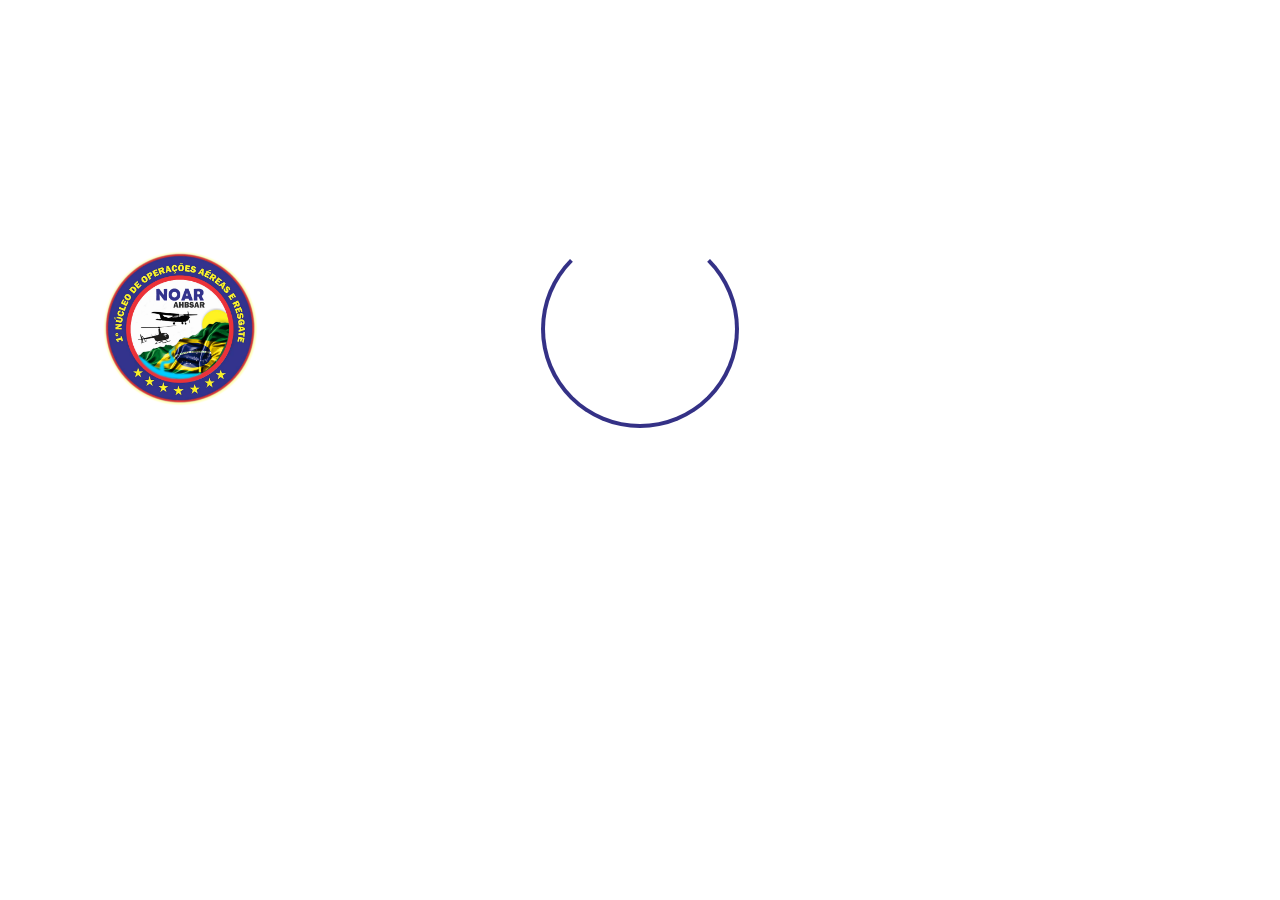
<file: html/index.html>
<!DOCTYPE html>
<html lang="pt-br">
<head>
    <meta charset="UTF-8">
    <meta http-equiv="X-UA-Compatible" content="IE=edge">
    <meta name="viewport" content="width=device-width, initial-scale=1.0">
    <link rel="Website Icon" type="png"
    href="../img/noar.png">
    <title>BOMBEIRO</title>
    
    <link rel="stylesheet" href="https://cdnjs.cloudflare.com/ajax/libs/animate.css/4.1.1/animate.min.css" />
   <link rel="stylesheet" href="../css/index.css">
</head>
<body>
    <div class=" principal">
        <div class="fundo">
            <div class="carregando" width="150px"></div>
                <img class="noar" src="../img/logo_grande.png"  >
        </div>
    </div>
</body>

<script>
    temporizador=setTimeout(Abrir,3000)
    function Abrir()
    {
        window.open("login.html","pagina1.html")
    }
</script>

</html>
</file>
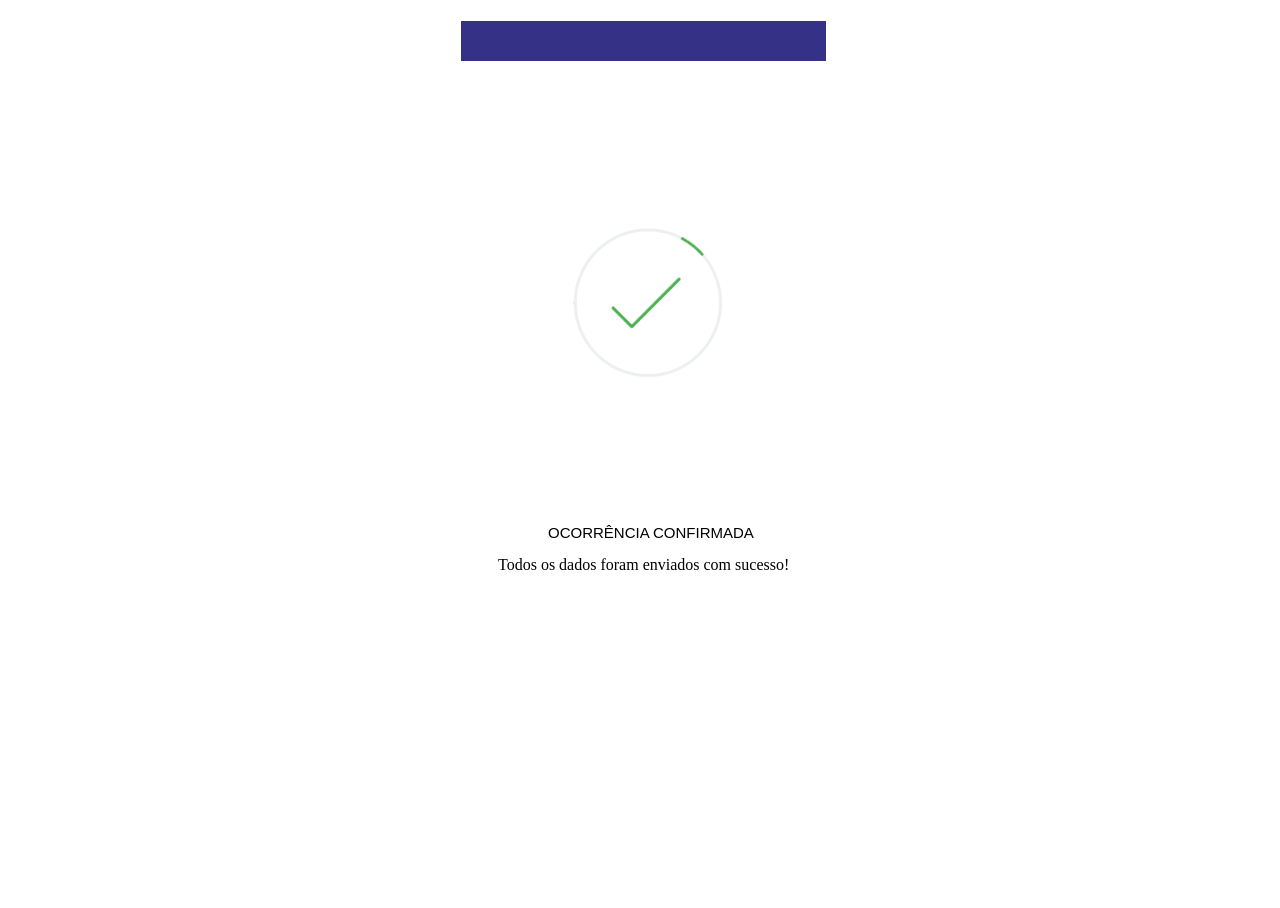
<file: html/animafim.html>
<!DOCTYPE html>
<html lang="en">
<head>
    <meta charset="UTF-8">
    <meta http-equiv="X-UA-Compatible" content="IE=edge">
    <meta name="viewport" content="width=device-width, initial-scale=1.0">
    <link href="https://fonts.cdnfonts.com/css/effra-heavy" rel="stylesheet">
    <link rel="stylesheet" href="../css/animafim.css">
    <link rel="Website Icon" type="png"
    href="../img/noar.png">
    <title>CONFIRMADO</title>
</head>
<body>
    <div class="menu"></div>
    <div class="img">
        <img class="confirma" src="../img/foi.gif" width="150px">
    </div>
    <div class="texto">
       
        <div class="titulo">OCORRÊNCIA CONFIRMADA</div>
        <div class="sub">Todos os dados foram enviados com sucesso!</div>
    </div>
    <div class="rodape"></div>
   
    
</body>
<script>
    temporizador=setTimeout(Abrir,4000)
    function Abrir()
    {
        window.open("pagina1.html","_self")
    }
</script>
</html>
</file>
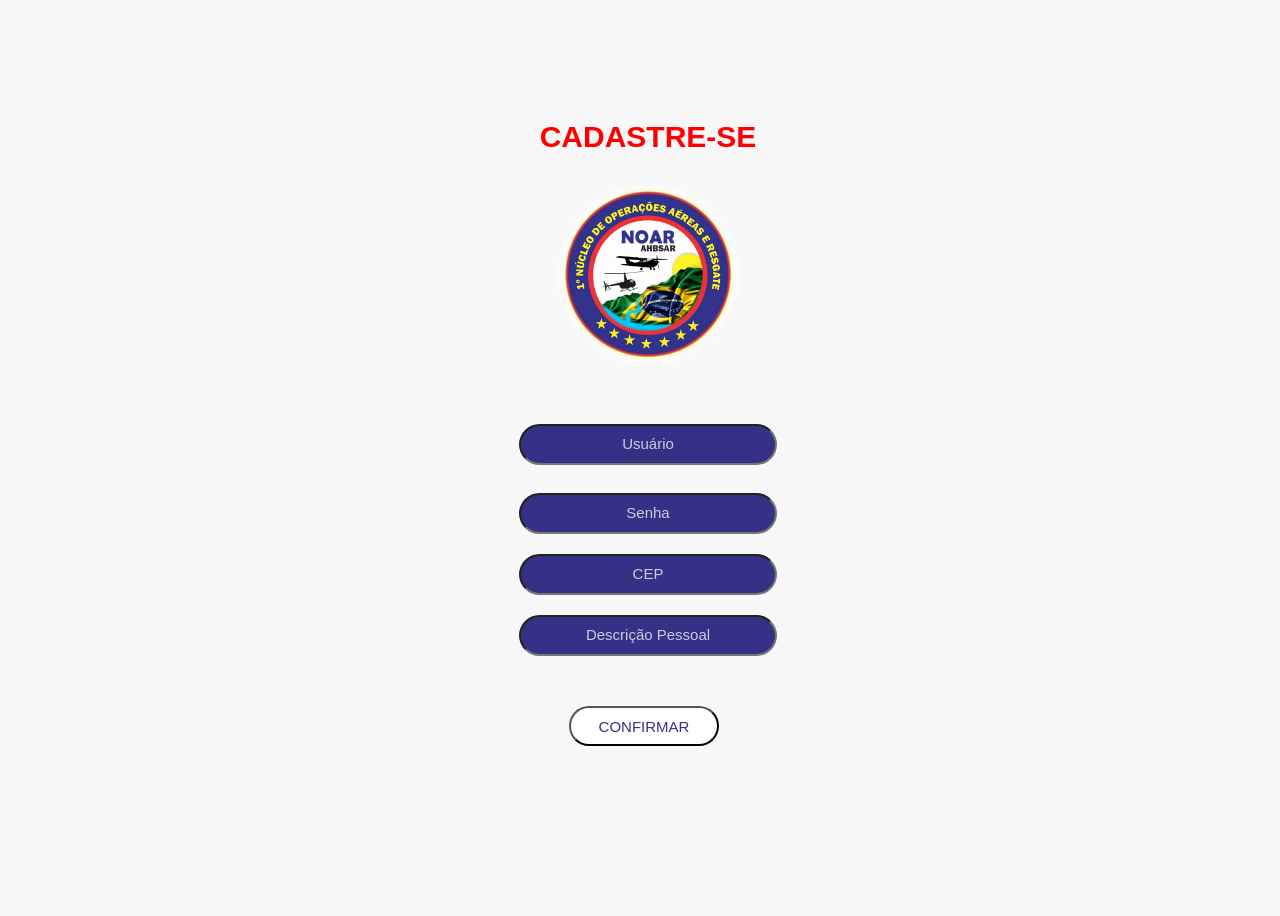
<file: html/cadastro.html>
<!DOCTYPE html>
<html lang="en">
<head>
    <meta charset="UTF-8">
    <meta http-equiv="X-UA-Compatible" content="IE=edge">
    <meta name="viewport" content="width=device-width, initial-scale=1.0">
    <link rel="stylesheet" href="../css/cadastro.css">
    <link href="https://fonts.cdnfonts.com/css/effra-heavy" rel="stylesheet">
    <link rel="Website Icon" type="png"
    href="../img/noar.png">
    <title>CADASTRO</title>
</head>
<body>
    
    <div class="um">
        <b> CADASTRE-SE</b>
     </div>
     <img class="logo" src="../img/logo_grande.png" width="200px">
     <form action="../cadastrar.php" method="post" onsubmit="return validarCampo()">
        <div class="tres">
          
            <div class="usuario">
                <input class="caixa" type="login" id="login" name="login" placeholder="Usuário">
            </div>
            <br>
            <div class="senha">
                <input class="caixa" type="senha" id="senha" name="senha" placeholder="Senha">
            </div>
            <div class="cpf">
                <input class="caixa" type="cep" id="cep" name="cep" placeholder="CEP"  onkeyup="ValidarCEP()";>
            </div>
            <div class="descricao">
                <input class="caixa" type="descricao" id="descricao" name="descricao" placeholder="Descrição Pessoal">
            </div>
            <div id="mensagemErro" ></div>
            
        </div>
        <button class="entrar" type="submit">CONFIRMAR</button>
    </form>
    
</body>
<script>
    function validarCEP() {
            const cepInput = document.getElementById("cep");
            const resultadoElement = document.getElementById("resultado");

            const cepRegex = /^\d{5}-\d{3}$/; // Formato esperado: 00000-000

            if (cepRegex.test(cepInput.value)) {
                resultadoElement.textContent = "CEP válido!";
                resultadoElement.style.color = "green";
            } else {
                resultadoElement.textContent = "CEP inválido. Use o formato 00000-000.";
                resultadoElement.style.color = "red";
            }
        }
    function validarCampo() {
      var campo = document.getElementById('login').value;
      
      if (campo === '') {
        document.getElementById('mensagemErro').innerHTML = 'Campo vazio! Por favor, preencha o campo.';
        return false;
      }
      
      
    
        var campo = document.getElementById('senha').value;
      
      if (campo === '') {
        document.getElementById('mensagemErro').innerHTML = 'Campo vazio! Por favor, preencha o campo.';
        return false;
      }
      
      return true;

      var campo = document.getElementById('cpf').value;
      
      if (campo === '') {
        document.getElementById('mensagemErro').innerHTML = 'Campo vazio! Por favor, preencha o campo.';
        return false;
      }
      
      return true;

      var campo = document.getElementById('descricao').value;
      
      if (campo === '') {
        document.getElementById('mensagemErro').innerHTML = 'Campo vazio! Por favor, preencha o campo.';
        return false;
      }
      
      return true;
    }
</script>
</html>
</file>
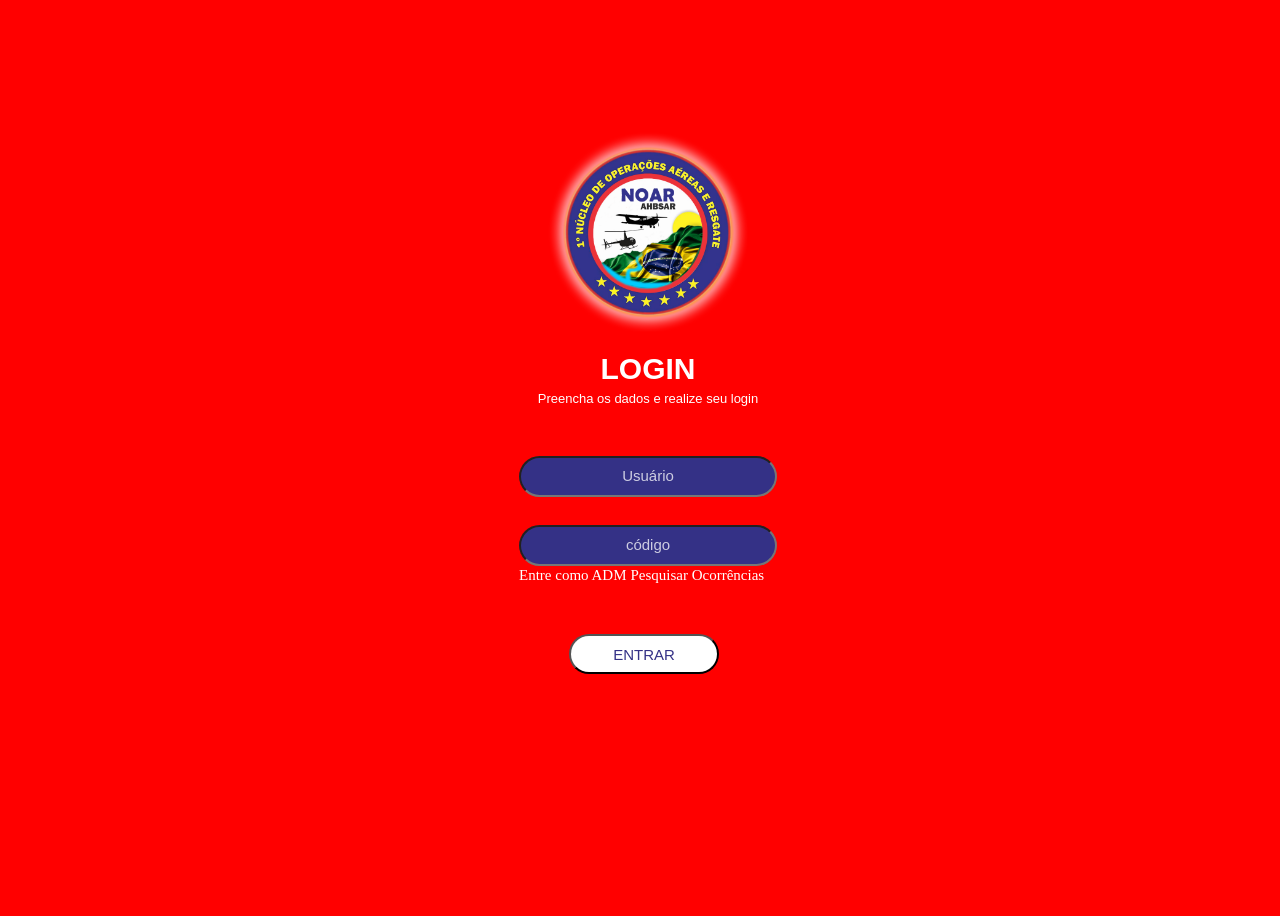
<file: html/login.html>
<!DOCTYPE html>
<html lang="en">
<head>
    <meta charset="UTF-8">
    <meta http-equiv="X-UA-Compatible" content="IE=edge">
    <meta name="viewport" content="width=device-width, initial-scale=1.0">
    <link rel="stylesheet" href="../css/login.css">
    <link href="https://fonts.cdnfonts.com/css/effra-heavy" rel="stylesheet">
    <link rel="Website Icon" type="png"
    href="../img/noar.png">
    <title>LOGIN</title>
    <style>
      
    </style>
</head>
<body>

    <img class="logo" src="../img/logo_grande.png" width="200px">
    <div class="um">
       <b> LOGIN</b>
    </div>
    <div class="dois">
     Preencha os dados e realize seu login
    </div>
    <form action="../verifica.php" method="post" onsubmit="return validarCampo()">
    <div class="tres">
      
        <div class="usuario">
            <input class="caixa" type="login" id="login" name="login" placeholder="Usuário">
        </div>
        <br>
        <div class="senha">
            <input class="caixa" type="senha" id="senha" name="senha" placeholder="código">
        </div>
        <a href="adm.php">Entre como ADM</a>
        <div id="mensagemErro" ></div>

        <a href="../pesquisar.php">Pesquisar Ocorrências</a>
        <div id="mensagemErro"></div>
        
    </div>
    <button class="entrar" a href="pagina1.html" type="submit">ENTRAR</button>
    <div class="cadastro">
      
    
</form>
</body>
<script>
    function validarCampo() {
      var campo = document.getElementById('login').value;
      
      if (campo === '') {
        document.getElementById('mensagemErro').innerHTML = 'Campo vazio! Por favor, preencha o campo.';
        return false;
      }
      
      
    
        var campo = document.getElementById('senha').value;
      
      if (campo === '') {
        document.getElementById('mensagemErro').innerHTML = 'Campo vazio! Por favor, preencha o campo.';
        return false;
      }
      
      return true;
    }
</script>
</html>
</file>
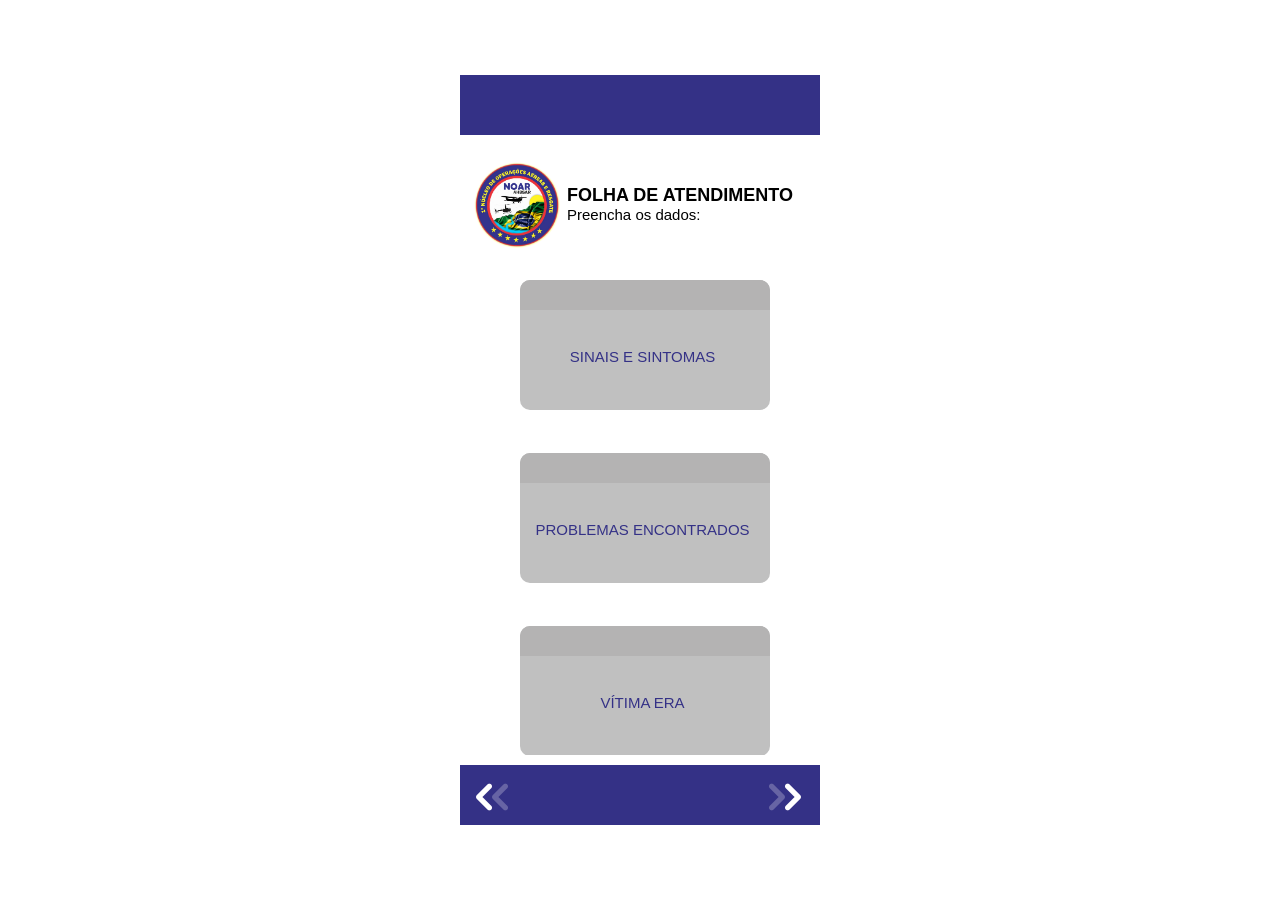
<file: html/pagina2.html>
<!DOCTYPE html>
<html lang="en">
<head>
    <meta charset="UTF-8">
    <meta http-equiv="X-UA-Compatible" content="IE=edge">
    <meta name="viewport" content="width=device-width, initial-scale=1.0">
    <link href="https://fonts.cdnfonts.com/css/effra-heavy" rel="stylesheet">
    <link rel="stylesheet" href="../css/pagina2.css">
    <link rel="Website Icon" type="png"
    href="../img/logo_grande.png">
    <script src="../jquery-1.8.2.min.js"></script>
    <title>INICIAL</title>


</head>
<body>

    <div class="verm"> 
      <div id="menu-button">&#9776;  </div>

       <div id="menu">
        
        <ul>
          <li><img class="boneco" src="../img/bombeiro (1).png"><a href="perfil.php">Perfil </a></li>
        </ul>

       </div>
</div>

       
    </div>

    <div class="um">
        <img class="logo" src="../img/logo_grande.png" width="100px">
        <div class="escrita">
           <div class="titulo"><b>FOLHA DE ATENDIMENTO</b></div> 
           <div class="sub">Preencha os dados:</div> 
        </div>
    </div>

    <div id="principal" class="principal">

        <div id="d1" class="d1" >
          <div class="empurrar"></div>
          <div class="inicial">

            <div class="teste" id="teste" onclick="animar('d1');">

              <div id="imageDiv">

                <img class="okay4"  id="okay4" src="../img/okay.png" width="20px">

              </div>

              </div>

            <br><p>SINAIS E SINTOMAS</p></br>
          </div>
          <br>

            <div class="esconder" id="esconder1">

          <form method="post" action="" id="form4">
            <br>
            <input class="caixinha" type="checkbox"  name="opcao1" value="opcao1">  Abdomen Sensível/Rígido 
            <br> 
            <input class="caixinha" type="checkbox"  name="opcao2" value="opcao2"> &nbsp; Afundamendo de crânio 
            <br>
            <input class="caixinha" type="checkbox"  name="opcao3" value="opcao3"> &nbsp; Agitação 
            <br>
            <input class="caixinha" type="checkbox"  name="opcao4" value="opcao4"> &nbsp; Amnésia 
            <br>
            <input class="caixinha" type="checkbox"  name="opcao5" value="opcao5"> &nbsp; Angina de peito 
            <br>
            <input class="caixinha" type="checkbox"  name="opcao6" value="opcao6"> &nbsp; Apnéia 
            <br>
            <input class="caixinha" type="checkbox"  name="opcao7" value="opcao7"> &nbsp; Bradicardia 
            <br>
            <input class="caixinha" type="checkbox"  name="opcao8" value="opcao8"> &nbsp; Bradpnéia 
            <br>
            <input class="caixinha" type="checkbox"  name="opcao9" value="opcao9"> &nbsp; Bronco Aspirando 
            <br>
            <input class="caixinha" type="checkbox"  name="opcao10" value="opcao10"> &nbsp; Cefaléia 
            <br>
            <input class="caixinha" type="checkbox"  name="opcao11" value="opcao11"> &nbsp; Cianose 
            <br>
            <input class="caixa2"   type="radio"     name="opcao12" value="opcao12">  Lábios 
            <br>
            <input class="caixa2"   type="radio"     name="opcao13" value="opcao13">  Extremidades 
            <br>
            <input class="caixinha" type="checkbox"  name="opcao14" value="opcao14"> &nbsp; Convulsão 
            <br>
            <input class="caixinha" type="checkbox"  name="opcao15" value="opcao15"> &nbsp; Decorticação 
            <br>
            <input class="caixinha" type="checkbox"  name="opcao16" value="opcao16"> &nbsp; Deformidade 
            <br>
            <input class="caixinha" type="checkbox"  name="opcao17" value="opcao17"> &nbsp; Descerebração 
            <br>
            <input class="caixinha" type="checkbox"  name="opcao18" value="opcao18"> &nbsp; Desmaio 
            <br>
            <input class="caixinha" type="checkbox"  name="opcao19" value="opcao19"> &nbsp; Desvio de traquéia 
            <br>
            <input class="caixinha" type="checkbox"  name="opcao20" value="opcao20"> &nbsp; Dispnéia 
            <br>
            <input class="caixinha" type="checkbox"  name="opcao21" value="opcao21"> &nbsp; Dor local 
            <br>
            <input class="caixinha" type="checkbox"  name="opcao22" value="opcao22"> &nbsp; Edema 
            <br>
            <input class="caixa2" type="radio"       name="opcao23" value="opcao23">  Generalizado 
            <br>
            <input class="caixa2" type="radio"       name="opcao24" value="opcao24">  Localizado 
            <br>
            <input class="caixinha" type="checkbox"  name="opcao25" value="opcao25"> &nbsp; Enfisema Subcutâneo 
            <br>
            <input class="caixinha" type="checkbox"  name="opcao26" value="opcao26"> &nbsp; Êstase de jugular 
            <br>
            <input class="caixinha" type="checkbox"  name="opcao27" value="opcao27"> &nbsp; Face Pálida 
            <br>
            <input class="caixinha" type="checkbox"  name="opcao28" value="opcao28"> &nbsp; Hemorragia 
            <br>
            <input class="caixa2" type="radio"       name="opcao29" value="opcao29">  Interna 
            <br>
            <input class="caixa2" type="radio"       name="opcao30" value="opcao30">  Externa 
            <br>
            <input class="caixinha" type="checkbox"  name="opcao31" value="opcao31"> &nbsp; Hipertensão 
            <br>
            <input class="caixinha" type="checkbox"  name="opcao32" value="opcao32"> &nbsp; Hipotensão 
            <br>
            <input class="caixinha" type="checkbox"  name="opcao33" value="opcao33"> &nbsp; Náuseas e Vômitos 
            <br>
            <input class="caixinha" type="checkbox"  rname="opcao34" value="opcao34"> &nbsp; Nasoragia 
            <br>
            <input class="caixinha" type="checkbox"  name="opcao35" value="opcao35"> &nbsp; Óbito 
            <br>
            <input class="caixinha" type="checkbox"  name="opcao36" value="opcao36"> &nbsp; Otorréia 
            <br>
            <input class="caixinha" type="checkbox"  name="opcao37" value="opcao37"> &nbsp; Otorragia 
            <br>
            <input class="caixinha" type="checkbox"  name="opcao38" value="opcao38"> &nbsp; O V A C E 
            <br>
            <input class="caixinha" type="checkbox"  name="opcao39" value="opcao39"> &nbsp; Parada  
            <br>
            <input class="caixa2" type="radio"       name="opcao40" value="opcao40">  Cardíaca 
            <br>
            <input class="caixa2" type="radio"       name="opcao41" value="opcao41">  Respiratória 
            <br>
            <input class="caixinha" type="checkbox"  name="opcao42" value="opcao42"> &nbsp; Priapismo 
            <br>
            <input class="caixinha" type="checkbox"  name="opcao43" value="opcao43"> &nbsp; Prurido na pele 
            <br>
            <input class="caixinha" type="checkbox"  name="opcao44" value="opcao44"> &nbsp; Pupílas 
            <br>
            <input class="caixa2" type="radio"       name="opcao45" value="opcao45">  Ansiocoria 
            <br>
            <input class="caixa2" type="radio"       name="opcao46" value="opcao46">  Isocoria 
            <br>
            <input class="caixa2" type="radio"       name="opcao47" value="opcao47">  Midriase 
            <br>
            <input class="caixa2" type="radio"       name="opcao48" value="opcao48">  Miose 
            <br>
            <input class="caixa2" type="radio"       name="opcao49" value="opcao49">  Reagente 
            <br>
            <input class="caixa2" type="radio"       name="opcao50" value="opcao50">  Ñ Reagente 
            <br>
            <input class="caixinha" type="checkbox"  name="opcao51" value="opcao51"> &nbsp; Sede 
            <br>
            <input class="caixinha" type="checkbox"  name="opcao52" value="opcao52"> &nbsp; Sinal de Batile 
            <br>
            <input class="caixinha" type="checkbox"  name="opcao53" value="opcao53"> &nbsp; Sinal de Guaxinim 
            <br>
            <input class="caixinha" type="checkbox"  name="opcao54" value="opcao54"> &nbsp; Sudorese 
            <br>
            <input class="caixinha" type="checkbox"  name="opcao55" value="opcao55"> &nbsp; Taquipnéia 
            <br>
            <input class="caixinha" type="checkbox"  name="opcao56" value="opcao56"> &nbsp; Taquicardia 
            <br>
            <input class="caixinha" type="checkbox"  name="opcao57" value="opcao57"> &nbsp; Tontura 
            <br>
            &nbsp; Outros 
            <input class="caixinha" type="text"  name="Outros" value=""> 
            <br>
            <br>

            <input class="enviar" type="button" name="enviar" value="Enviar" onclick="ss_form()">
              
          </form>

            </div>
        </div>   <br>

        <div id="d2" class="d2">
          <div class="empurrar"></div>
          <div class="inicial">
            <div class="teste" id="teste" onclick="animar('d2');">
            
              <div id="imageDiv">

                <img class="okay5"  id="okay5" src="../img/okay.png" width="20px">

              </div>
            </div>

            <br><p>PROBLEMAS ENCONTRADOS</p></br>
          </div>
          <br>
            <div class="esconder" id="esconder2">

              <form method="post" action="" id="form5">
              <br>
                <input class="caixinha" type="checkbox"  name="opcao1"     value="opcao1"> &nbsp; Psiquiátrico <br>
                <input class="caixinha" type="checkbox"  name="opcao2"     value="opcao2"> &nbsp; Respiratório  <br>
                <input class="caixa2" type="radio"       name="opcao3"     value="opcao3"> DPOC <br>
                <input class="caixa2" type="radio"       name="opcao4"     value="opcao4"> Inalação Fumaça  <br>
                <input class="caixinha" type="checkbox"  name="opcao5"     value="opcao5"> &nbsp; Diabetes <br>
                <input class="caixa2" type="radio"       name="opcao6"     value="opcao6">  Hiperglicemia <br>
                <input class="caixa2" type="radio"       name="opcao7"     value="opcao7">  Hipoglicemia <br> 
                <input class="caixinha" type="checkbox"  name="opcao8"     value="opcao8"> &nbsp; Obstétrico <br>
                <input class="caixa2" type="radio"       name="opcao9"     value="opcao9"> Parto Emergencial <br>
                <input class="caixa2" type="radio"       name="opcao10"    value="opcao10">  Gestante<br>
                <input class="caixa2" type="radio"       name="opcao11"    value="opcao11"> Hemor.Excessiva <br> 
                <input class="caixinha" type="checkbox"  name="opcao12"    value="opcao12"> &nbsp; Transporte <br>
                <input class="caixa2" type="radio"       name="opcao13"    value="opcao13"> &nbsp; Aéreo <br> 
                <input class="caixa2" type="radio"       name="opcao14"    value="opcao14"> &nbsp; Clínico <br> 
                <input class="caixa2" type="radio"       name="opcao15"    value="opcao15"> &nbsp; Emergencial <br> 
                <input class="caixa2" type="radio"       name="opcao16"    value="opcao16"> &nbsp; Pós-trauma <br> 
                <input class="caixa2" type="radio"       name="opcao17"    value="opcao17"> &nbsp; Samu <br> 
                <input class="caixa2" type="radio"       name="opcao18"    value="opcao18"> &nbsp; Outros <br>                
                <input class="caixa2" type="radio"       name="opcao19"    value="opcao19"> &nbsp; Sem remoção
                 <br> <br>
                <input class="caixa3" type="text"        name="Outros"     value="">
                <br> <br>

                
              <input class="caixinha" type="checkbox"    name="opcao21" value="opcao21"> &nbsp; Outros <br>

                <br>
                <input class="enviar" type="button" name="enviar" value="Enviar" onclick="pes_form()" >
            </form>
            </div>
        </div>   <br>

        
        <div id="d3" class="d3">
          <div class="empurrar"></div>
          <div class="inicial">
          <div class="teste" id="teste" onclick="animar('d3');">
          
            <div id="imageDiv">

              <img class="okay6"  id="okay6" src="../img/okay.png" width="20px">

            </div>
          
          </div>
          
          <br><p>VÍTIMA ERA</p></br> <br>
          </div>
          <br>

            <div class="esconder" id="esconder3">
             
              <form  method="post" action="" id="form6">
               
                <input class="caixinha" type="checkbox"  name="opcao1" value="opcao1">  Ciclista 
                 <br> 
                <input class="caixinha" type="checkbox"  name="opcao2" value="opcao2">  Condutor Moto 
                <br> 
                <input class="caixinha" type="checkbox"  name="opcao3" value="opcao3">  Gestante 
                <br> 
                <input class="caixinha" type="checkbox"  name="opcao4" value="opcao4">  Pass.Ban Frente
                 <br> 
                <input class="caixinha" type="checkbox"  name="opcao5" value="opcao5">  Pas.Moto
                 <br> 
                <input class="caixinha" type="checkbox"  name="opcao6" value="opcao6">  Condutor Carro
                 <br> 
                <input class="caixinha" type="checkbox"  name="opcao7" value="opcao7">  Clínico 
                <br> 
                <input class="caixinha" type="checkbox"  name="opcao8" value="opcao8">  Trauma 
                <br> 
                <input class="caixinha" type="checkbox"  name="opcao9" value="opcao9">  Pass.BCO trás
                 <br> 
                <input class="caixinha" type="checkbox"  name="opcao10" value="opcao10">  Pedestre 
                <br> 

                <br>
                <input class="enviar" type="button" name="enviar" value="Enviar" onclick="ve_form()">
              </form>
            </div>
        
        </div>   <br>

    </div>
    
    <div class="menu2">
      <a href="pagina1.html">
        <img src="../img/setinha.png">
       </a>
       <a href="pagina3.php">
      <img class="setaa" src="../img/setinha2.png">
    </a>
    </div>
</body>
<script>
   


    function animar(ID) {
    var divHeight = $("#" + ID).height();

    esconder1.style.display="none"
    esconder2.style.display="none"
    esconder3.style.display="none"
    
    // Se a div estiver aberta (com altura maior que 130px), fechar a div
    if (divHeight > 130) {
        $("#" + ID).animate({ height: "130px" });
    } else { // Caso contrário, abrir a div para 850px
       
        if(ID=="d1")
        {
          $("#" + ID).animate({ height: "1800px" });
          esconder1.style.display="block"// esconder as div com os dados
        }

        if(ID=="d2")
        {
          $("#" + ID).animate({ height: "800px" });
          esconder2.style.display="block"
        }

        if(ID=="d3")
        {
          $("#" + ID).animate({ height: "500px" });
          esconder3.style.display="block"
        }


        // Fechar as outras divs, caso estejam abertas
        if (ID !== "d1") {
            $("#d1").animate({ height: "130px" });
        }
        if (ID !== "d2") {
            $("#d2").animate({ height: "130px" });
        }
        if (ID !== "d3") {
            $("#d3").animate({ height: "130px" });
        }
    }
}
 const menuButton = document.getElementById('menu-button');
  const menu = document.getElementById('menu');

menuButton.addEventListener('click', () => {
menu.classList.toggle('open');
});

   //para primeiro forms

function ss_form() {
    var dados = $('#form4').serialize();

            $.ajax({
                type: "POST",
                url: "ss_form.php",
                data: dados,
                dataType: 'json',
                                
                success: function(meu_json)
                {
                  okay4.style.display="block"
                  
                },
                error: function(xhr, status, error) {
                    // Aqui poderíamos preencher uma <div> com o innerHTML por exemplo
                    console.error('Ocorreu um erro ao enviar os dados: ' + error);
                },
                beforeSend: function(xhr) {
                    // Faz algo antes do envio, como exibir uma animação por exemplo.
                },
                complete: function(xhr, status) {
                    // Faz algo após a conclusão, como ocultar uma animação por exemplo. 
                    // Vai ser executado mesmo se ocorrer um erro.
                },
                timeout: 5000    // Define um tempo limite de 5 segundos (5000 milissegundos)
            });
      }        
          

      //segundo forms

      function pes_form() {
    var dados = $('#form5').serialize();

            $.ajax({
                type: "POST",
                url: "pes_form.php",
                data: dados,
                dataType: 'json',
                                
                success: function(meu_json)
                {
                  okay5.style.display="block"
                  
                },
                error: function(xhr, status, error) {
                    // Aqui poderíamos preencher uma <div> com o innerHTML por exemplo
                    console.error('Ocorreu um erro ao enviar os dados: ' + error);
                },
                beforeSend: function(xhr) {
                    // Faz algo antes do envio, como exibir uma animação por exemplo.
                },
                complete: function(xhr, status) {
                    // Faz algo após a conclusão, como ocultar uma animação por exemplo. 
                    // Vai ser executado mesmo se ocorrer um erro.
                },
                timeout: 5000    // Define um tempo limite de 5 segundos (5000 milissegundos)
            });
      }       
      
      //pro terceiro form

      function ve_form() {
    var dados = $('#form6').serialize();

            $.ajax({
                type: "POST",
                url: "ve_form.php",
                data: dados,
                dataType: 'json',
                                
                success: function(meu_json)
                {
                  okay6.style.display="block"
                  
                },
                error: function(xhr, status, error) {
                    // Aqui poderíamos preencher uma <div> com o innerHTML por exemplo
                    console.error('Ocorreu um erro ao enviar os dados: ' + error);
                },
                beforeSend: function(xhr) {
                    // Faz algo antes do envio, como exibir uma animação por exemplo.
                },
                complete: function(xhr, status) {
                    // Faz algo após a conclusão, como ocultar uma animação por exemplo. 
                    // Vai ser executado mesmo se ocorrer um erro.
                },
                timeout: 5000    // Define um tempo limite de 5 segundos (5000 milissegundos)
            });
      }        

</script>
</file>
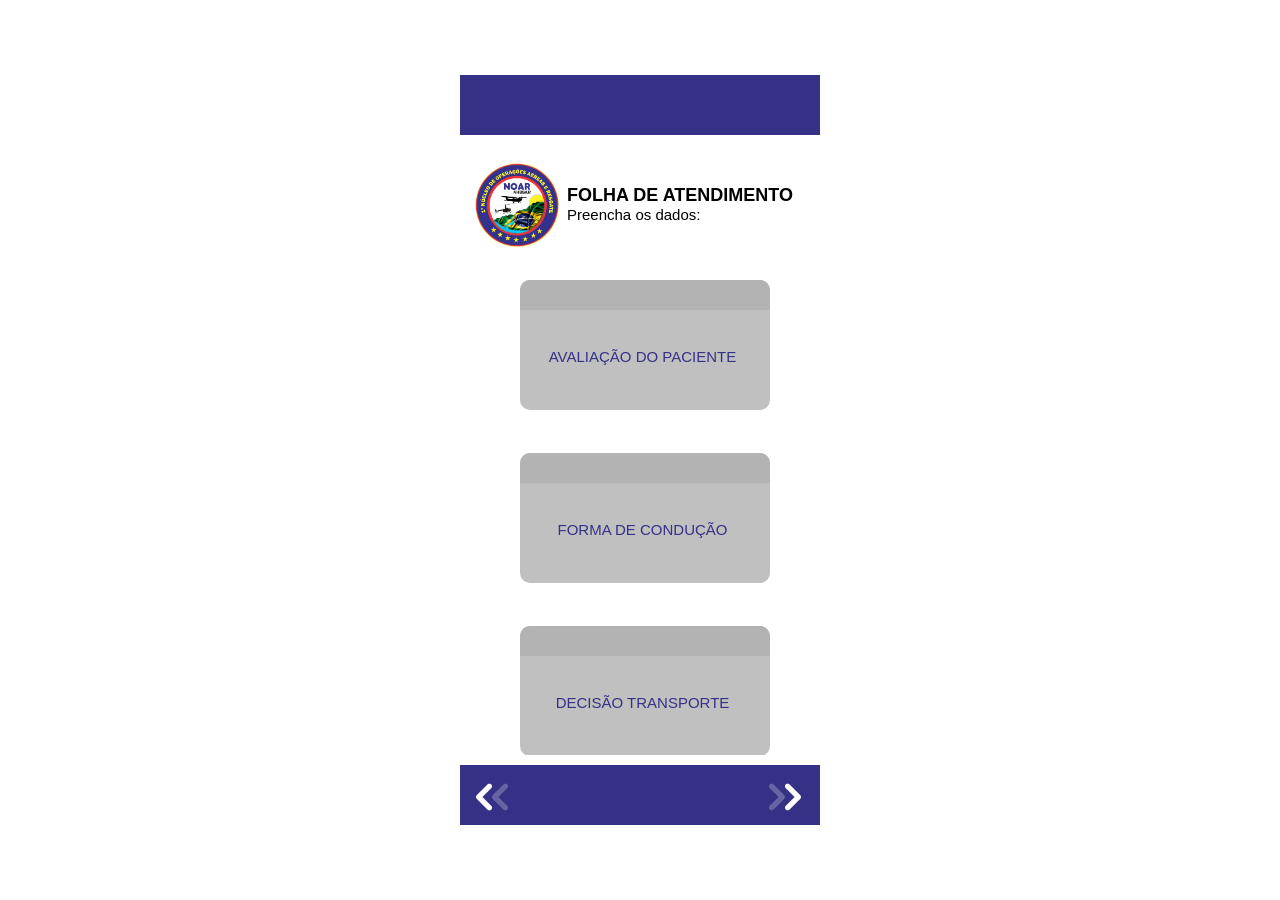
<file: html/pagina4.html>
<!DOCTYPE html>
<html lang="en">
<head>
    <meta charset="UTF-8">
    <meta http-equiv="X-UA-Compatible" content="IE=edge">
    <meta name="viewport" content="width=device-width, initial-scale=1.0">
    <link href="https://fonts.cdnfonts.com/css/effra-heavy" rel="stylesheet">
    <link rel="stylesheet" href="../css/pagina4.css">
    <link rel="Website Icon" type="png"
    href="../img/logo_grande.png">
    <script src="../jquery-1.8.2.min.js"></script>
    <title>INICIAL</title>


</head>
<body>

    <div class="verm"> 
      <div id="menu-button">&#9776;  </div>

       <div id="menu">
        
        <ul>
          <li><img class="boneco" src="../img/bombeiro (1).png"><a href="perfil.php">Perfil </a></li>
        </ul>

       </div>
</div>

       
    </div>

    <div class="um">
        <img class="logo" src="../img/logo_grande.png" width="100px">
        <div class="escrita">
           <div class="titulo"><b>FOLHA DE ATENDIMENTO</b></div> 
           <div class="sub">Preencha os dados:</div> 
        </div>
    </div>

    <div id="principal" class="principal">

        <div id="d1" class="d1" >
          <div class="empurrar"></div>
          <div class="inicial">

            <div class="teste" id="teste" onclick="animar('d1');">

              <div id="imageDiv">
                 <img class="okay1"  id="okay1" src="../img/okay.png" width="20px">
              </div>

              </div>

            <br><p>AVALIAÇÃO DO PACIENTE</p></br>
          </div>
          <br>

            <div class="esconder" id="esconder1">

          <form method="post" action="" id="form1">
            <label>
              <BR>
              <input type="checkbox" id="expandirCheckbox" id="" name="+5" value="">
              <b>MAIOR QUE 5 ANOS:</b>
          </label>
          <BR>
          
          <div id="opcoesDiv">
            <br>
              <input type="checkbox" id="" name="aber_ocu" value=""> Abertura Ocular
              <BR>
                <input class="caixa02" type="radio" id="" name="opcao1" value=""> Espontânea        <br>
                <input class="caixa02" type="radio" id="" name="opcao2" value=""> Comando Verbal    <br>
                <input class="caixa02" type="radio" id="" name="opcao3" value=""> Estímilo Doloroso <br>
                <input class="caixa02" type="radio" id="" name="opcao4" value=""> Nenhuma           <br>
                <br>
                <input type="checkbox" id="" name="resp_verb " value="">          Resposta Verbal          <BR>
                <input class="caixa02" type="radio" id="" name="opcao5" value=""> Orientado                <br>
                <input class="caixa02" type="radio" id="" name="opcao6" value=""> Confuso                   <br>
                <input class="caixa02" type="radio" id="" name="opcao7" value=""> Palavras Inapropriadas    <br>
                <input class="caixa02" type="radio" id="" name="opcao8" value=""> palavras incompreensíveis  <br>
                <input class="caixa02" type="radio" id="" name="opcao9" value=""> Nenhuma                     <br>
                <br>
                <input type="checkbox" id="" name="resp_moto" value=""> Resposta Motora<BR>
                <input class="caixa02" type="radio" id="" name="opcao10" value=""> Obedece Comandos       <br>
                <input class="caixa02" type="radio" id="" name="opcao11" value=""> Localizado Por         <br>
                <input class="caixa02" type="radio" id="" name="opcao12" value=""> Movimento de retirada  <br>
                <input class="caixa02" type="radio" id="" name="opcao13" value=""> Flexão anormal         <br>
                <input class="caixa02" type="radio" id="" name="opcao14" value=""> Extensão anormal       <br>
                <input class="caixa02" type="radio" id="" name="opcao15" value=""> Nenhuma                <br>
          </div>
          <label>
            <BR>
            <input type="checkbox" id="expandirCheckbox2" id="" name="-5" value="">
            <b>MENOR QUE 5 ANOS:</b>
        </label>
        <BR>
        
        <div id="opcoesDiv2">
          
          <br><input type="checkbox" id="" name="aber_ocu16 " value=""> Abertura Ocular <BR>
            <input class="caixa02" type="radio" id="" name="opcao17" value=""> Espontânea         <br>
            <input class="caixa02" type="radio" id="" name="opcao18" value=""> Comando Verbal     <br>
            <input class="caixa02" type="radio" id="" name="opcao19" value=""> Estímilo Doloroso  <br>
            <input class="caixa02" type="radio" id="" name="opcao20" value=""> Nenhuma            <br>
            <br>
            <input type="checkbox" id="" name="resp_verb21" value=""> Resposta Verbal<BR>
            <input class="caixa02" type="radio" id="" name="opcao22" value=""> Palavras apropriada       <br>
            <input class="caixa02" type="radio" id="" name="opcao23" value=""> Palavras inapropriadas     <br>
            <input class="caixa02" type="radio" id="" name="opcao24" value=""> Choro persistente/grutos  <br>
            <input class="caixa02" type="radio" id="" name="opcao25" value=""> Sons incompreensíveis     <br>
            <input class="caixa02" type="radio" id="" name="opcao26" value=""> Nenhuma resposta verbal   <br>
            <br>
            <input type="checkbox" id="" name="resp_moto27 " value=""> Resposta Motora<BR>
            <input class="caixa02" type="radio" id="" name="opcao28" value=""> Obedece prontamente           <br>
            <input class="caixa02" type="radio" id="" name="opcao29" value=""> Localiza dor/estímulo tatil  <br>
            <input class="caixa02" type="radio" id="" name="opcao30" value=""> Retirar-segmento estimulado    <br>
            <input class="caixa02" type="radio" id="" name="opcao31" value=""> Flexão anormal                 <br>
            <input class="caixa02" type="radio" id="" name="opcao32" value=""> Extensão anormal                 <br>
            <input class="caixa02" type="radio" id="" name="opcao33" value=""> Ausência                         <br>
        </div>
      
        <input class="enviar"type="button" name="enviar" value="enviar" onclick="ava_pac()"  meu deus do céu/>
          </form>

            </div>
        </div>   <br>

        <div id="d2" class="d2">
          <div class="empurrar"></div>
          <div class="inicial">
            <div class="teste" id="teste" onclick="animar('d2');">
            
              <div id="imageDiv">
                <img class="okay2"  id="okay2" src="../img/okay.png" width="20px">
             </div>
            
            </div>

            <br><p>FORMA DE CONDUÇÃO</p></br>
          </div>
          <br>
            <div class="esconder" id="esconder2">

              <form method="post" action="" id="form2">
                
                <input class="caixa2" type="checkbox"  name="opcao1"     value="deitada"> Deitada  <br> <br>
                <input class="caixa2" type="checkbox"  name="opcao2" value="semisentada"> Semi-sentada<br> <br>
                <input class="caixa2" type="checkbox"  name="opcao3"     value="sentada">  Sentada <br> <br>
              
                <input class="enviar" type="button" name="enviar" value="Enviar" onclick="form_cond()" >
              </form>
            </div>
        </div>   <br>

        
        <div id="d3" class="d3">
          <div class="empurrar"></div>
          <div class="inicial">
          <div class="teste" id="teste" onclick="animar('d3');">
          
            <div id="imageDiv">
              <img class="okay3"  id="okay3" src="../img/okay.png" width="20px">
           </div>

          </div>
          
          <br><p>DECISÃO TRANSPORTE</p></br> <br>
          </div><br>

            <div class="esconder" id="esconder3">
              <br>
              <form  method="post" action="" id="form3">
                <img class="emoji" src="../img/critico.png"> <input class="caixa2"                type="checkbox"  name="opcao1" value="">Crítico <br><br>
                <img class="emoji" src="../img/instavel.png"><input class="caixa2"                type="checkbox"  name="opcao2" value="">Instável <br><br>
                <img class="emoji" src="../img/potencialmente instavel.png"><input class="caixa2" type="checkbox"  name="opcao3" value="">Parcialmente Instavel <br><br>
                <img class="emoji" src="../img/estavel.png"><input class="caixa2"                 type="checkbox" name="opcao4" value="">Estável <br><br>
                <BR>
                <B>EQUIPE DE ATENDIMENTO</B>
                <BR>
                  <br>

                <input class="caixinha" type="text" name="m"          PLACEHOLDER="M"><br>
                <input class="caixinha" type="text" name="s1"         PLACEHOLDER="S1"><br>
                <input class="caixinha" type="text" name="s2"         PLACEHOLDER="S2"><br>
                <input class="caixinha" type="text" name="s3"         PLACEHOLDER="S3"><br>
                <input class="caixinha" type="text" name="demandante" PLACEHOLDER="DEMANDANTE"><br>
                <input class="caixinha" type="text" name="equipe"     PLACEHOLDER="EQUIPE">  <br>
              
                  <input class="enviar"  type="button" name="enviar" value="Enviar" onclick="deci_trans()" meu deus do céu/>
              </form>
            </div>
        
        </div>   <br>

    </div>
    
    <div class="menu2">
      <a href="pagina3.php">
        <img src="../img/setinha.png">
       </a>
       <a href="pagina5.html">
      <img class="setaa" src="../img/setinha2.png">
    </a>
    </div>
</body>
<script>
   
 

    function animar(ID) {
    var divHeight = $("#" + ID).height();

    esconder1.style.display="none"
    esconder2.style.display="none"
    esconder3.style.display="none"
    
    // Se a div estiver aberta (com altura maior que 130px), fechar a div
    if (divHeight > 130) {
        $("#" + ID).animate({ height: "130px" });
    } else { // Caso contrário, abrir a div para 850px
        ;
        if(ID=="d1")
        {
          $("#" + ID).animate({ height: "1260px" })
          esconder1.style.display="block"// esconder as div com os dados
        }

        if(ID=="d2")
        {
          $("#" + ID).animate({ height: "360px" })
          esconder2.style.display="block"
        }

        if(ID=="d3")
        {
          $("#" + ID).animate({ height: "760px" })
          esconder3.style.display="block"
        }


        // Fechar as outras divs, caso estejam abertas
        if (ID !== "d1") {
            $("#d1").animate({ height: "130px" });
        }
        if (ID !== "d2") {
            $("#d2").animate({ height: "130px" });
        }
        if (ID !== "d3") {
            $("#d3").animate({ height: "130px" });
        }
    }
}
 const menuButton = document.getElementById('menu-button');
  const menu = document.getElementById('menu');

menuButton.addEventListener('click', () => {
menu.classList.toggle('open');
});

    function ava_pac() {
    var dados = $('#form1').serialize();

            $.ajax({
                type: "POST",
                url: "ava_pac.php",
                data: dados,
                dataType: 'json',
                                
                success: function(meu_json)
                {
                    okay1.style.display="block"
                    var valores = meu_json;          // Vem do arquivo.php
                    var lista = valores.empregados;  // Pega os dados dos "empregados"
                  
                },
                error: function(xhr, status, error) {
                    // Aqui poderíamos preencher uma <div> com o innerHTML por exemplo
                    console.error('Ocorreu um erro ao enviar os dados: ' + error);
                },
                beforeSend: function(xhr) {
                    // Faz algo antes do envio, como exibir uma animação por exemplo.
                },
                complete: function(xhr, status) {
                    // Faz algo após a conclusão, como ocultar uma animação por exemplo. 
                    // Vai ser executado mesmo se ocorrer um erro.
                },
                timeout: 5000    // Define um tempo limite de 5 segundos (5000 milissegundos)
            });
          }
            
   function form_cond() {
    var dados = $('#form2').serialize();

            $.ajax({
                type: "POST",
                url: "form_cond.php",
                data: dados,
                dataType: 'json',
                                
                success: function(meu_json)
                {
                    okay2.style.display="block"
                    var valores = meu_json;          // Vem do arquivo.php
                    var lista = valores.empregados;  // Pega os dados dos "empregados"
                  
                },
                error: function(xhr, status, error) {
                    // Aqui poderíamos preencher uma <div> com o innerHTML por exemplo
                    console.error('Ocorreu um erro ao enviar os dados: ' + error);
                },
                beforeSend: function(xhr) {
                    // Faz algo antes do envio, como exibir uma animação por exemplo.
                },
                complete: function(xhr, status) {
                    // Faz algo após a conclusão, como ocultar uma animação por exemplo. 
                    // Vai ser executado mesmo se ocorrer um erro.
                },
                timeout: 5000    // Define um tempo limite de 5 segundos (5000 milissegundos)
            });
          }

          function deci_trans() {
    var dados = $('#form3').serialize();

            $.ajax({
                type: "POST",
                url: "deci_trans.php", 
                data: dados,
                dataType: 'json',
                                
                success: function(meu_json)
                {
                    okay3.style.display="block"
                    var valores = meu_json;          // Vem do arquivo.php
                    var lista = valores.empregados;  // Pega os dados dos "empregados"
                  
                },
                error: function(xhr, status, error) {
                    // Aqui poderíamos preencher uma <div> com o innerHTML por exemplo
                    console.error('Ocorreu um erro ao enviar os dados: ' + error);
                },
                beforeSend: function(xhr) {
                    // Faz algo antes do envio, como exibir uma animação por exemplo.
                },
                complete: function(xhr, status) {
                    // Faz algo após a conclusão, como ocultar uma animação por exemplo. 
                    // Vai ser executado mesmo se ocorrer um erro.
                },
                timeout: 5000    // Define um tempo limite de 5 segundos (5000 milissegundos)
            });
          }

</script>
</file>
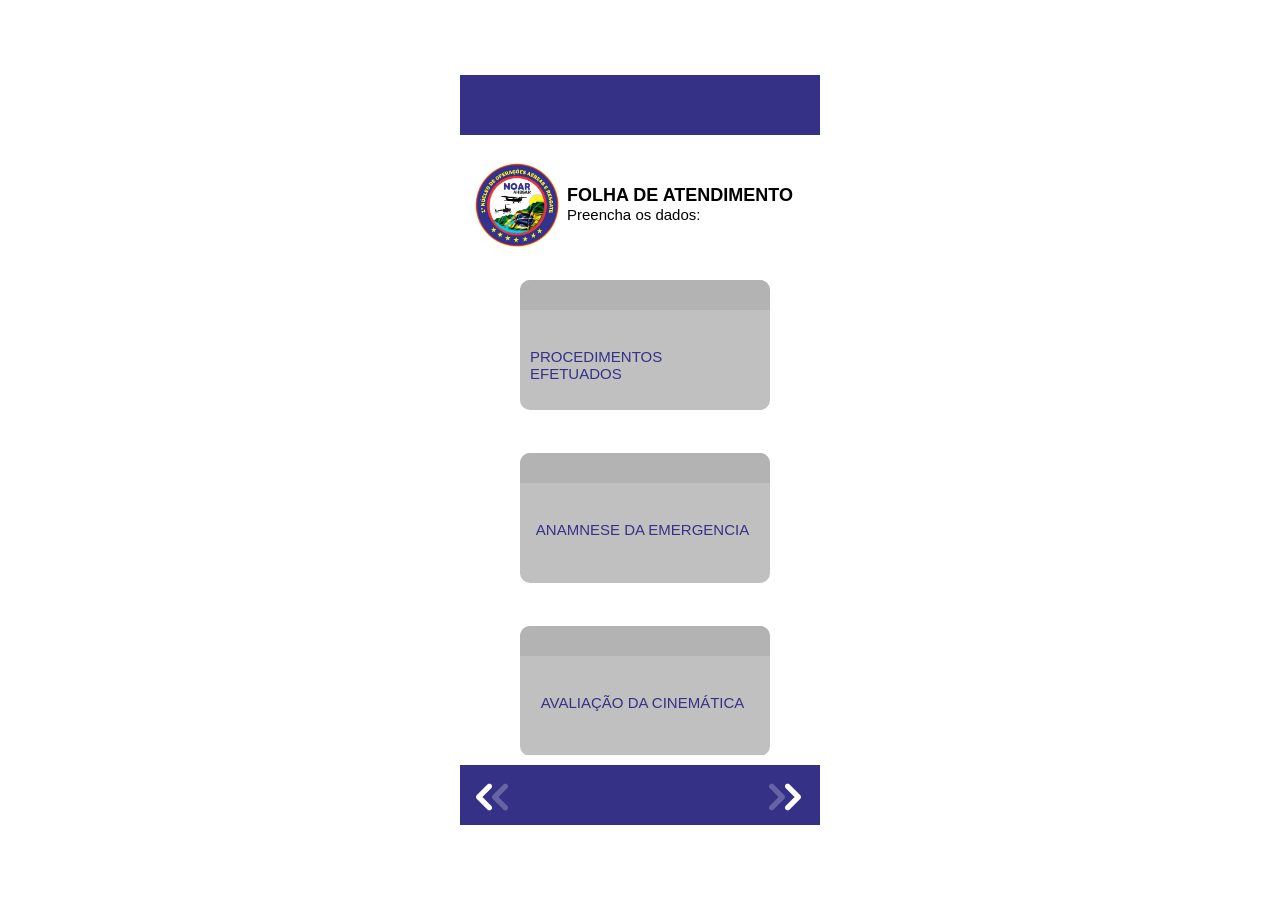
<file: html/pagina5.html>
<!DOCTYPE html>
<html lang="en">
<head>
    <meta charset="UTF-8">
    <meta http-equiv="X-UA-Compatible" content="IE=edge">
    <meta name="viewport" content="width=device-width, initial-scale=1.0">
    <link href="https://fonts.cdnfonts.com/css/effra-heavy" rel="stylesheet">
    <link rel="stylesheet" href="../css/pagina5.css">
    <link rel="Website Icon" type="png"
    href="../img/logo_grande.png">
    <script src="../jquery-1.8.2.min.js"></script>
    <title>INICIAL</title>


</head>
<body>

    <div class="verm"> 
      <div id="menu-button">&#9776;  </div>

       <div id="menu">
        
        <ul>
          <li><img class="boneco" src="../img/bombeiro (1).png"><a href="perfil.php">Perfil </a></li>
        </ul>

       </div>
</div>

       
    </div>

    <div class="um">
        <img class="logo" src="../img/logo_grande.png" width="100px">
        <div class="escrita">
           <div class="titulo"><b>FOLHA DE ATENDIMENTO</b></div> 
           <div class="sub">Preencha os dados:</div> 
        </div>
    </div>

    <div id="principal" class="principal">

        <div id="d1" class="d1" >
          <div class="empurrar"></div>
          <div class="inicial">

            <div class="teste" id="teste" onclick="animar('d1');">

              <div id="imageDiv">
                <img class="okay1"  id="okay1" src="../img/okay.png" width="20px">
              </div>

              </div>

            <br><p>PROCEDIMENTOS EFETUADOS</p></br>
          </div>
          <br>

            <div class="esconder" id="esconder1">

          <form method="post" action="" id="form1">
            <br>
            <input class="caixinha" type="checkbox" name="opcao1" value=""> Aspiração
            <br>
            
            <input class="caixinha" type="checkbox" name="opcao2" value=""> Avaliação inicia
            <br>
            
            <input class="caixinha" type="checkbox" name="opcao3" value=""> Avaliação dirigida
            <br>
            
            <input class="caixinha" type="checkbox" name="opcao4" value=""> Avaliação continuada
            <br>
            
            <input class="caixinha" type="checkbox" name="opcao5" value=""> Chave de rauteck
            <br>
            
            <input class="caixinha" type="checkbox" name="opcao6" value=""> Cânula de guedel
            <br>
            
            <input class="caixinha" type="checkbox" name="opcao7" value=""> Desobstrução de v.a
            <br>
            
            <input class="caixinha" type="checkbox" name="Opcao8" value=""> Emprego do d.e.a
            <br>
            
            <input class="caixinha" type="checkbox" name="opcao9" value=""> Gerenciamento de riscos
            <br>
            
            <input class="caixinha" type="checkbox" name="opcao10" value=""> Limpeza de ferimento
            <br>
            <input class="caixinha" type="checkbox" name="opcao11" value=""> Curativos 
            <br>
            
            <input class="caixinha" type="checkbox" name="opcao12" value=""> Compressivo
            <br>
          
            <input class="caixinha" type="checkbox" name="opcao13" value=""> Encravamento
            <br>
            
            <input class="caixinha"  type="checkbox" name="opcao14" value=""> Ocular
            <br>
            
            <input class="caixinha" type="checkbox" name="opcao15" value=""> Queimadura
            <br>
          
            <input class="caixinha" type="checkbox" name="opcao16" value=""> Simples 
            
            <br>
            <input class="caixinha" type="checkbox" name="opcao17" value=""> 3 pontas
            
            <br>
            <input class="caixinha" type="checkbox" name="opcao18" value=""> Imobilizações 
            
            <br>
            <input class="caixinha" type="checkbox" name="opcao19" value=""> Membro inf.dir
            <br>
            
            <input class="caixinha" type="checkbox" name="opcao20" value=""> Membro inf.esq
            
            <br>
            <input class="caixinha" type="checkbox" name="opcao21" value=""> membro sup.dir
            
            <br>
            <input class="caixinha" type="checkbox" name="opcao22" value=""> membro sp.esq
            
            <br>
            <input class="caixinha" type="checkbox" name="opcao23" value=""> Quadril 
            
            <br>
            <input class="caixinha" type="checkbox" name="opcao24" value=""> Cervical  
            <br>
            
            <input class="caixinha" type="checkbox" name="opcao25" value=""> Maca sobre rodas  
            
            <br>
            <input class="caixinha" type="checkbox" name="opcao26" value=""> Maca rígida  
            
            <br>
            <input class="caixinha" type="checkbox" name="opcao27" value=""> Ponte  
            <br>
            
            <input class="caixinha" type="checkbox" name="opcao28" value=""> Retirado capacete  
            <br>
            
            <input class="caixinha" type="checkbox" name="opcao29" value=""> R.C.P  
            <br>
            
            <input class="caixinha" type="checkbox" name="opcao30" value=""> Rolamento 90°   
            
            <br>
            <input class="caixinha" type="checkbox" name="opcao31" value=""> Rolamento 180° 
            <br>
            
            <input class="caixinha" type="checkbox" name="opcao32" value=""> Tomada decisão  
            <br>
            <input class="caixinha" type="checkbox" name="opcao33" value=""> Tomada choque   
            <br>
            
            <input class="caixinha" type="checkbox" name="opcao34" value=""> Uso de cânula  
            <br>
            
            <input class="caixinha" type="checkbox" name="opcao35" value="">  Uso colar 
            <br>
    
            Tam:<input class="espaco1"  type="text" name="tam" value="">  
            <br>
            
            <input class="caixinha" type="checkbox" name="opcao36" value=""> Uso ked   
            <br>
            
            <input class="caixinha" type="checkbox" name="opcao37" value=""> Uso ttf   
            <br>
            
            <input class="caixinha" type="checkbox" name="opcao38" value=""> Ventilação suporte   
            <br>
            
            <input class="caixinha" type="checkbox" name="opcao39" value=""> Oxigenioterapia_lpm 
            
            <br>
            <input class="caixinha" type="checkbox" name="opcao40" value=""> Reanimador_lpm  
            
            <br>
            <input class="caixinha" type="checkbox" name="opcao41" value=""> Meios auxiliares 
            <br>
            
            <input class="caixa2" type="radio" name="celesc" value=""> Celesc 
            <br>
            
            <input class="caixa2" type="radio" name="policia" value=""> Polícia 
            <br>
            
            <input class="caixa2" type="radio" name="civil" value=""> Civil 
            <br>
            
            <input class="caixa2" type="radio" name="militar" value=""> Militar
            <br>
            
            <input class="caixa2" type="radio" name="pre" value=""> PRE  
            <br>
            
            <input class="caixa2" type="radio" name="prf" value=""> PRF
            <br>
          
            <input class="caixa2" type="radio" name="def_civil" value="">  Def.civil
            <br>
            
            <input class="caixa2" type="radio" name="igp/pc" value=""> IGP/PC
            
            <br>
            <input class="caixinha" type="checkbox" name="opcao42" value=""> Samu
            <br>
            
            <input class="caixa2" type="radio" name="usa" value=""> USA  
            <br>
            <input class="caixa2" type="radio" name="usb" value=""> USB
            <br>
            
            <input class="caixinha" type="checkbox" name="opcao43" value=""> CIT
            <br>
            
            <input class="caixinha" type="checkbox" name="outros" value=""> Outros:
            <br>
            
            
            <br> <br>
            <input class="enviar" type="button" name="enviar" value="Enviar" onclick="proc_efe()" >
          </form>



            </div>
        </div>   <br>

        <div id="d2" class="d2">
          <div class="empurrar"></div>
          <div class="inicial">
            <div class="teste" id="teste" onclick="animar('d2');">

              <img class="okay2"  id="okay2" src="../img/okay.png" width="20px">
            </div>

            <br><p>ANAMNESE DA EMERGENCIA  </p></br>
          </div>
          <br>
            <div class="esconder" id="esconder2">

              <form method="post" action="" id="form2">
                <BR>
                <div class="espaco">Sinais e sintomas</div>
                <br>
                <input class="espaco1" typr="text" name="ss" value="">
                <BR>
                  <br>
                <div class="espaco">Aconteceu outras vezes?</div>
                
                <input class="caixa2" type="radio" name="opcao1" value=""> Sim
                <br>
                <input class="caixa2" type="radio" name="opcao2" value=""> Não
                <br>
                <br>
                <div class="espaco">A quanto tempo isso aconteceu:</div>
                <br>
                <input class="espaco1" typr="text" name="tempo" value="">
                <BR>
                  <BR>
                
                  <div class="espaco">Possui algum problema de saúde:</div>
                    
                  <input class="caixa2" type="radio" name="opcao3" value=""> Sim
                <br>
                <input class="caixa2" type="radio" name="opcao4" value=""> Não
                <br>
                <br>
                <div class="espaco">Quais:</div>
                <br>
                <input class="espaco1" typr="text" name="quais" value="">
                <br>
                <br>
                <div class="espaco">Faz algum uso de medicação?</div>
                    
                  <input class="caixa2" type="radio" name="opcao5" value=""> Sim
                <br>
                <input class="caixa2" type="radio" name="opcao6" value=""> Não
                <br>
                <br>
                <div class="espaco">Horário da última medicação:</div>
                <br>
                <input class="espaco1" typr="text" name="horario" value="">
                <br>
                <br>
                <div class="espaco">Quais:</div>
                <br>
                <input class="espaco1" typr="text" name="quaismed" value="">
                <br>
                <br>
                <div class="espaco">É alergico a alguma coisa?</div>
                    
                  <input class="caixa2" type="radio" name="opcao7" value=""> Sim
                <br>
                <input class="caixa2" type="radio" name="Opcao8" value=""> Não
                <br>
                <br>
                <div class="espaco">Se sim, especifique :</div>
                <br>
                <input class="espaco1" typr="text" name="especifique" value="">
                <br>
                <br>
                <div class="espaco">Ingeriu alimento/líquido? >6horas?</div>
                    
                  <input class="caixa2" type="radio" name="opcao9" value=""> Sim
                <br>
                <input class="caixa2" type="radio" name="opcao10" value=""> Não
                <br>
                <br>
                <div class="espaco">Que horas:</div>
                <br>
                <input class="espaco1" typr="text" name="horas" value="">
                <br>
                <br>


                <input class="enviar" type="button" name="enviar" value="Enviar" onclick="amn_emer()" >

              </form>
            </div>
        </div>   <br>

        
        <div id="d3" class="d3">
          <div class="empurrar"></div>
          <div class="inicial">
          <div class="teste" id="teste" onclick="animar('d3');">

            <img class="okay3"  id="okay3" src="../img/okay.png" width="20px">
          </div>
          
          <br><p>AVALIAÇÃO DA CINEMÁTICA</p></br> 
          </div>
            <br>
            <div class="esconder" id="esconder3">
             
              <form  method="post" action="" id="form3">
                <br>
                <div class="espaco">Distúrbio de comportamento:</div>
                
                <input class="caixa2" type="radio" name="opcao1" value=""> Sim
                <br>
                <input class="caixa2" type="radio" name="opcao2" value=""> Não
                <br>
                <br>
                <div class="espaco">Encontrado de capacete:</div>
                
                <input class="caixa2" type="radio" name="opcao3" value=""> Sim
                <br>
                <input class="caixa2" type="radio" name="opcao4" value=""> Não
                <br>
                <br>
                <div class="espaco">Encontrado de cinto:</div>
                
                <input class="caixa2" type="radio" name="opcao5" value=""> Sim
                <br>
                <input class="caixa2" type="radio" name="opcao6" value=""> Não
                <br>
                <br>
                <div class="espaco">Para-brisas avariado:</div>
                
                <input class="caixa2" type="radio" name="opcao7" value=""> Sim
                <br>
                <input class="caixa2" type="radio" name="opcao8" value=""> Não
                <br>
                <br>
                <div class="espaco">Caminhando na cena:</div>
                
                <input class="caixa2" type="radio" name="opcao9" value=""> Sim
                <br>
                <input class="caixa2" type="radio" name="opcao10" value=""> Não
                <br>
                <br>
                <div class="espaco">Painel avariado:</div>
                
                <input class="caixa2" type="radio" name="opcao11" value=""> Sim
                <br>
                <input class="caixa2" type="radio" name="opcao12" value=""> Não
                <br>
                <br>
                <div class="espaco">Volante torcido:</div>
                
                <input class="caixa2" type="radio" name="opcao13" value=""> Sim
                <br>
                <input class="caixa2" type="radio" name="opcao14" value=""> Não
                <br>
                <br>
                <input class="enviar" type="button" name="enviar" value="Enviar" onclick="ava_cine()" >

              </form>
            </div>
        
        </div>   <br>

    </div>
    
    <div class="menu2">
      <a href="pagina4.html">
        <img src="../img/setinha.png">
       </a>
       <a href="pagina6.html">
      <img class="setaa" src="../img/setinha2.png">
    </a>
    </div>
</body>
<script>
   


   function animar(ID) {
    var divHeight = $("#" + ID).height();

    esconder1.style.display="none"
    esconder2.style.display="none"
    esconder3.style.display="none"
    
    // Se a div estiver aberta (com altura maior que 130px), fechar a div
    if (divHeight > 130) {
        $("#" + ID).animate({ height: "130px" });
    } else { // Caso contrário, abrir a div para 850px
        ;
        if(ID=="d1")
        {
          $("#" + ID).animate({ height: "1750px" })
          esconder1.style.display="block"// esconder as div com os dados
        }

        if(ID=="d2")
        {
          $("#" + ID).animate({ height: "1150px" })
          esconder2.style.display="block"
        }

        if(ID=="d3")
        {
          $("#" + ID).animate({ height: "750px" })
          esconder3.style.display="block"
        }


        // Fechar as outras divs, caso estejam abertas
        if (ID !== "d1") {
            $("#d1").animate({ height: "130px" });
        }
        if (ID !== "d2") {
            $("#d2").animate({ height: "130px" });
        }
        if (ID !== "d3") {
            $("#d3").animate({ height: "130px" });
        }
    }
}
 const menuButton = document.getElementById('menu-button');
  const menu = document.getElementById('menu');

menuButton.addEventListener('click', () => {
menu.classList.toggle('open');
});


    function proc_efe() {
    var dados = $('#form1').serialize();

            $.ajax({
                type: "POST",
                url: "proc_efe.php",
                data: dados,
                dataType: 'json',
                                
                success: function(meu_json)
                {
                    okay1.style.display="block"
                    var valores = meu_json;          // Vem do arquivo.php
                    var lista = valores.empregados;  // Pega os dados dos "empregados"
                  
                },
                error: function(xhr, status, error) {
                    // Aqui poderíamos preencher uma <div> com o innerHTML por exemplo
                    console.error('Ocorreu um erro ao enviar os dados: ' + error);
                },
                beforeSend: function(xhr) {
                    // Faz algo antes do envio, como exibir uma animação por exemplo.
                },
                complete: function(xhr, status) {
                    // Faz algo após a conclusão, como ocultar uma animação por exemplo. 
                    // Vai ser executado mesmo se ocorrer um erro.
                },
                timeout: 5000    // Define um tempo limite de 5 segundos (5000 milissegundos)
            });
          }



          function amn_emer() {
    var dados = $('#form2').serialize();

            $.ajax({
                type: "POST",
                url: "amn_emer.php",
                data: dados,
                dataType: 'json',
                                
                success: function(meu_json)
                {
                    okay2.style.display="block"
                    var valores = meu_json;          // Vem do arquivo.php
                    var lista = valores.empregados;  // Pega os dados dos "empregados"
                  
                },
                error: function(xhr, status, error) {
                    // Aqui poderíamos preencher uma <div> com o innerHTML por exemplo
                    console.error('Ocorreu um erro ao enviar os dados: ' + error);
                },
                beforeSend: function(xhr) {
                    // Faz algo antes do envio, como exibir uma animação por exemplo.
                },
                complete: function(xhr, status) {
                    // Faz algo após a conclusão, como ocultar uma animação por exemplo. 
                    // Vai ser executado mesmo se ocorrer um erro.
                },
                timeout: 5000    // Define um tempo limite de 5 segundos (5000 milissegundos)
            });
          }



          function ava_cine() {
    var dados = $('#form3').serialize();

            $.ajax({
                type: "POST",
                url: "ava_cine.php",
                data: dados,
                dataType: 'json',
                                
                success: function(meu_json)
                {
                    okay3.style.display="block"
                    var valores = meu_json;          // Vem do arquivo.php
                    var lista = valores.empregados;  // Pega os dados dos "empregados"
                  
                },
                error: function(xhr, status, error) {
                    // Aqui poderíamos preencher uma <div> com o innerHTML por exemplo
                    console.error('Ocorreu um erro ao enviar os dados: ' + error);
                },
                beforeSend: function(xhr) {
                    // Faz algo antes do envio, como exibir uma animação por exemplo.
                },
                complete: function(xhr, status) {
                    // Faz algo após a conclusão, como ocultar uma animação por exemplo. 
                    // Vai ser executado mesmo se ocorrer um erro.
                },
                timeout: 5000    // Define um tempo limite de 5 segundos (5000 milissegundos)
            });
          }
            
          


</script>
</file>
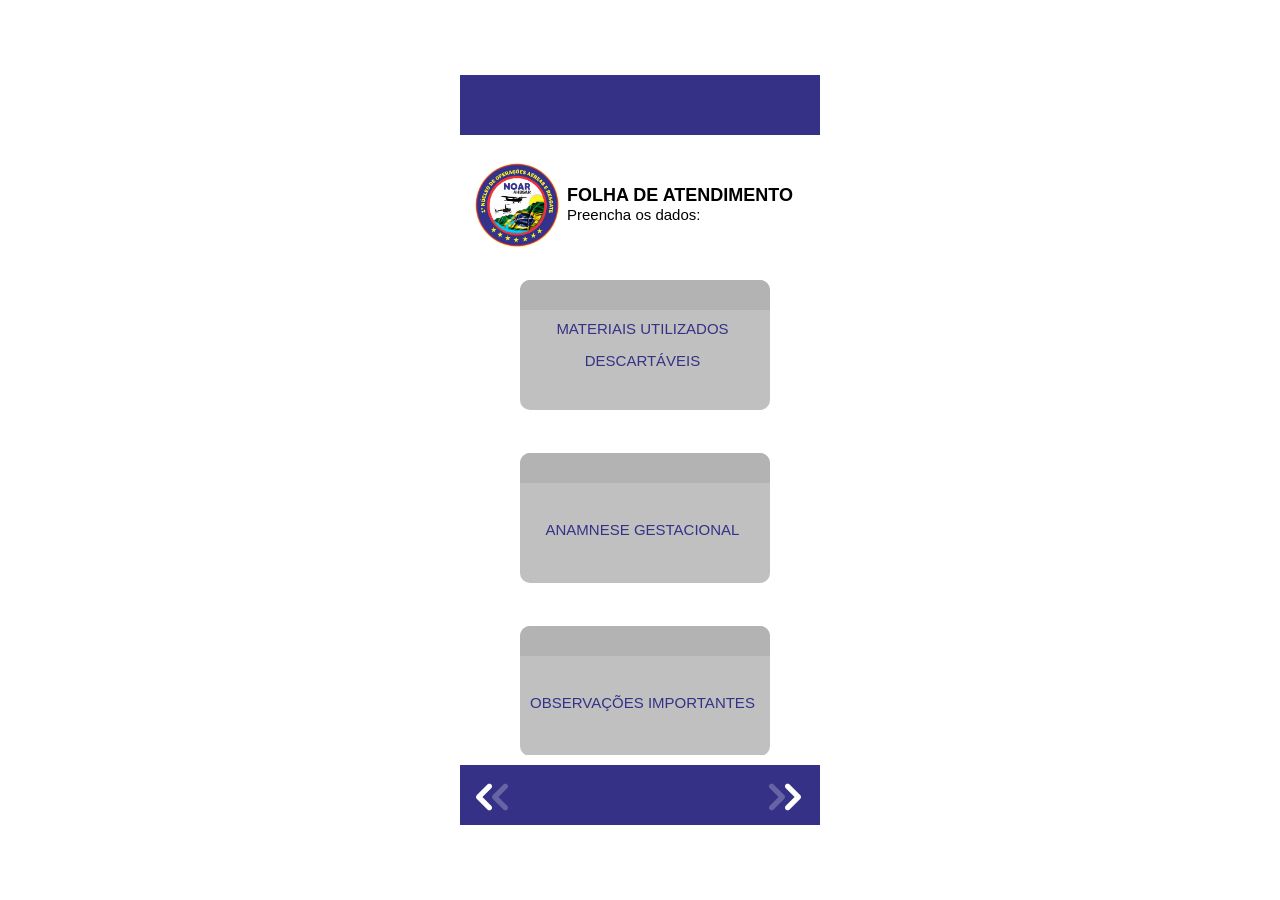
<file: html/pagina6.html>
<!DOCTYPE html>
<html lang="en">
<head>
    <meta charset="UTF-8">
    <meta http-equiv="X-UA-Compatible" content="IE=edge">
    <meta name="viewport" content="width=device-width, initial-scale=1.0">
    <link href="https://fonts.cdnfonts.com/css/effra-heavy" rel="stylesheet">
    <link rel="stylesheet" href="../css/pagina6.css">
    <link rel="Website Icon" type="png"
    href="../img/logo_grande.png">
    <script src="../jquery-1.8.2.min.js"></script>
    <title>INICIAL</title>


</head>
<body>

    <div class="verm"> 
      <div id="menu-button">&#9776;  </div>

       <div id="menu">
        
        <ul>
          <li><img class="boneco" src="../img/bombeiro (1).png"><a href="perfil.php">Perfil </a></li>
        </ul>

       </div>
</div>

       
    </div>

    <div class="um">
        <img class="logo" src="../img/logo_grande.png" width="100px">
        <div class="escrita">
           <div class="titulo"><b>FOLHA DE ATENDIMENTO</b></div> 
           <div class="sub">Preencha os dados:</div> 
        </div>
    </div>

    <div id="principal" class="principal">

        <div id="d1" class="d1" >
          <div class="empurrar"></div>
          <div class="inicial">

            <div class="teste" id="teste" onclick="animar('d1');">

              <div id="imageDiv">
                <img class="okay1"  id="okay1" src="../img/okay.png" width="20px">
              </div>

              </div>

            <p>MATERIAIS UTILIZADOS</p>
            <p>DESCARTÁVEIS</p>
          </div>
          <br>

            <div class="esconder" id="esconder1">

          <form method="post" action="" id="form1">
            <br>
            <input class="caixinha" type="checkbox" name="opcao1" value="opcao1"> Ataduras
            <br>
            <input class="caixa2" type="radio" name="opcao2" value="opcao2">8
            <br>
            <input class="caixa2" type="radio" name="opcao2" value="opcao3">12
            <br>
            <input class="caixa2" type="radio" name="opcao4" value="opcao4">20
            <br>
            <br>
            <div class="espaco" >Quantidade:</div>
            <input class="espaco1" name="opcao5" value="">
            <br>
            <br>
            <input class="caixinha" type="checkbox" name="opcao6" value="opcao6">Cateter.tp óculos
            <br>
            <br>
            <div class="espaco" >Quantidade:</div>
            
            <input class="espaco1" name="opcao7" value="">
            <br>
            <br>
            <input class="caixinha" type="checkbox" name="opcao8" value="opcao8"> Compressa comum
            <br>
            <br>
            <div class="espaco" >Quantidade:</div>
            <input class="espaco1" name="opcao9" value="">
            <br>
            <br>
            <input class="caixinha" type="checkbox" name="opcao10" value="opcao10"> Kit's
            <br>
            
            <input class="caixa2" type="radio" name="opcao11" value="opcao11">H
            <br>
            <input class="caixa2" type="radio" name="opcao12" value="opcao12">P
            <br>
            <input class="caixa2" type="radio" name="opcao13" value="opcao13">Q
          <br>
          <br>
            <div class="espaco" >Quantidade:</div>
            <input class="espaco1" name="opcao14" value="">
            <br>
            <br>
            <input class="caixinha" type="checkbox" name="opcao15" value="opcao15"> Luvas.DES (pares)
            <br>
            <br>
            <div class="espaco" >Quantidade:</div>
            <input class="espaco1" name="opcao16" value="">
            <br>
            <br>
            <input class="caixinha" type="checkbox" name="opcao17" value="opca17">Manta Iluminada
            <br>
            <br>
            <div class="espaco" >Quantidade:</div>
            <input class="espaco1" name="opcao18" value="">
            <br>
            <br>
            <input class="caixinha" type="checkbox" name="opcao19" value="opcao19">Máscara.DESC
            <br>
            <br>
            <div class="espaco" >Quantidade:</div>
            <input class="espaco1" name="opcao20" value="">
            <br>
            <br>
            <input class="caixinha" type="checkbox" name="opcao21" value="opcao21">Pás do dea
            <br>
            <br>
            <div class="espaco" >Quantidade:</div>
            <input class="espaco1" name="opcao22" value="">
            <br>
            <br>
            <input class="caixinha" type="checkbox" name="opcao22" value="opcao22">Sonda de aspiração
            <br>
            <br>
            <div class="espaco" >Quantidade:</div>
            <input class="espaco1" name="opcao23" value="">
            <br>
            <br>
            <input class="caixinha" type="checkbox" name="opcao24" value="opcao24">Soro fisiológico
            <br>
            <br>
            <div class="espaco" >Quantidade:</div>
            <input class="espaco1" name="opcao25" value="">
            <br>
            <br>
            <input class="caixinha" type="checkbox" name="opcao26" value="opcao26"> talas.PAP
            <br>
            <input class="caixa2" type="radio" name="opcao11" value="opcao27"> P
            <br>
            <input class="caixa2" type="radio" name="opcao12" value="opcao28"> G
            <br>
            <br>
            <div class="espaco" >Quantidade:</div>
            <input class="espaco1" name="opcao29" value="">
            <br>
            <br>
            <input class="caixinha" type="checkbox" name="opcao30" value="opcao30">Outros
            <br>
            <br>
            <div class="espaco" >Quantidade:</div>
            <input class="espaco1" name="opcao31" value="">
            <br>
            <br>
            <input class="enviar" type="button" name="enviar" value="Enviar" onclick="pes_form()" >
          </form>



            </div>
        </div>   <br>

        <div id="d2" class="d2">
          <div class="empurrar"></div>
          <div class="inicial">
            <div class="teste" id="teste" onclick="animar('d2');">
              <img class="okay2"  id="okay2" src="../img/okay.png" width="20px">
            </div>

            <br><p>ANAMNESE GESTACIONAL </p></br>
          </div>
          <br>
            <div class="esconder" id="esconder2">

              <form method="post" action="" id="form2">
                <br>
                <div class="espaco">Périodo Gestacional:</div>
                <br>
                <input class="espaco1" type="text" name="opcao1" value="">
                <br>
                <br>
                <div class="espaco"> Já fez o pré-natal?</div>
              
                <input class="caixa2" type="radio" name="opcao2" value="opcao2"> Sim
                <br>
                <input class="caixa2" type="radio" name="opcao3" value="opcao3"> Não
                <br>
                <br>
                <div class="espaco">Possibilidade de complicações? </div>
                <input class="caixa2" type="radio" name="opcao4" value="opcao4"> Sim
                <br>
                <input class="caixa2" type="radio" name="opcao5" value="opcao5"> Não
                <br>
                <br>
                <div class="espaco">É o primeiro filho? </div>
                <input class="caixa2" type="radio" name="opcao6" value="opcao6"> Sim
                <br>
                <input class="caixa2" type="radio" name="opcao7" value="opcao7"> Não
                <br>
                <br>
                <div class="espaco">Se não quantos filhos:</div>
                <br>
                <input class="espaco1" type="text" name="opcao8" value="">
                <br>
                <br>
                <div class="espaco">horário inicial das contrações:</div>
                <br>
                <input class="espaco1" type="text" name="opcao9" value="">
                <br>
                <br>
                <div class="espaco">Duração das contrações:</div>
                <br>
                <input class="espaco1" type="text" name="opcao10" value="">
                <br>
                <br>
                <div class="espaco">Intervalo das contrações:</div>
                <br>
                <input class="espaco1" type="text" name="opcao11" value="">
                <br>
                <br>
                <div class="espaco">Pressão no quadril/vontade de evacuar:</div>
                <input class="caixa2" type="radio" name="opcao12" value="opcao12"> Sim
                <br>
                <input class="caixa2" type="radio" name="opcao13" value="opcao13"> Não
                <br>
                <br>
                <div class="espaco">Houve ruptura da bolsa?</div>
                <input class="caixa2" type="radio" name="opcao14" value="opcao14"> Sim
                <br>
                <input class="caixa2" type="radio" name="opcao15" value="opcao15"> Não
                <br>
                <br>
                <div class="espaco">Foi feita inpeção visual?</div>
                <input class="caixa2" type="radio" name="opcao16" value="opcao16"> Sim
                <br>
                <input class="caixa2" type="radio" name="opcao17" value="opcao17"> Não
                <br>
                <br>
                <div class="espaco">Parto realizado</div>
                <input class="caixa2" type="radio" name="opcao18" value="opcao18"> Sim
                <br>
                <input class="caixa2" type="radio" name="opcao19" value="opcao18"> Não
                <br>
                <br>
                <div class="espaco">Sexo do bebê:</div>
                <input class="caixa2" type="radio" name="opcao20" value="opcao20"> Feminino
                <br>
                <input class="caixa2" type="radio" name="opcao21" value="opcao21"> masculino
                <br>
                <br>
                <div class="espaco">Nome do bebê:</div>
                <br>
                <input class="espaco1" type="text" name="opcao22" value="">
                <br>
                <br>
                <input class="enviar" type="button" name="enviar" value="Enviar" onclick="pes_form()" >

              </form>
            </div>
        </div>   <br>

        
        <div id="d3" class="d3">
          <div class="empurrar"></div>
          <div class="inicial">
          <div class="teste" id="teste" onclick="animar('d3');">

            <img class="okay3"  id="okay3" src="../img/okay.png" width="20px">

          </div>
          
          <br><p>OBSERVAÇÕES IMPORTANTES</p></br> <br>
          </div>
<br>
            <div class="esconder" id="esconder3">
             
              <form  method="post" action="obs_import.php" id="form3">
                <br>
                <div class="espaco">Digite alguma observação importante:</div>
                <br>
                <input class="espaco1" type="text" name="obs" value="">
               <br>
               <br>
                <input class="enviar" type="submit" name="enviar" value="Enviar" onclick="" >

              </form>
            </div>
        
        </div>   <br>

    </div>
    
    <div class="menu2">
      <a href="pagina5.html">
        <img src="../img/setinha.png">
       </a>
       <a href="pagina7.html">
      <img class="setaa" src="../img/setinha2.png">
    </a>
    </div>
</body>
<script>
   


    function animar(ID) {
    var divHeight = $("#" + ID).height();

    esconder1.style.display="none"
    esconder2.style.display="none"
    esconder3.style.display="none"
    
    // Se a div estiver aberta (com altura maior que 130px), fechar a div
    if (divHeight > 130) {
        $("#" + ID).animate({ height: "130px" });
    } else { // Caso contrário, abrir a div para 850px
   
      
         if(ID=="d1")
        {
          $("#" + ID).animate({ height: "1600px" });
          esconder1.style.display="block"// esconder as div com os dados

        }

        if(ID=="d2")
        {
          $("#" + ID).animate({ height: "1300px" });
          esconder2.style.display="block"
        }

        if(ID=="d3")
        {
          $("#" + ID).animate({ height: "300px" });
          esconder3.style.display="block"
        }


        // Fechar as outras divs, caso estejam abertas
        if (ID !== "d1") {
            $("#d1").animate({ height: "130px" });
        }
        if (ID !== "d2") {
            $("#d2").animate({ height: "130px" });
        }
        if (ID !== "d3") {
            $("#d3").animate({ height: "130px" });
        }
    }
}
 const menuButton = document.getElementById('menu-button');
  const menu = document.getElementById('menu');

menuButton.addEventListener('click', () => {
menu.classList.toggle('open');
});

    function ajax() {
    var dados = $('#form1').serialize();

            $.ajax({
                type: "POST",
                url: "arquivopac.php",
                data: dados,
                dataType: 'json',
                                
                success: function(meu_json)
                {
                    okay.style.display="block"
                    var valores = meu_json;          // Vem do arquivo.php
                    var lista = valores.empregados;  // Pega os dados dos "empregados"
                  
                },
                error: function(xhr, status, error) {
                    // Aqui poderíamos preencher uma <div> com o innerHTML por exemplo
                    console.error('Ocorreu um erro ao enviar os dados: ' + error);
                },
                beforeSend: function(xhr) {
                    // Faz algo antes do envio, como exibir uma animação por exemplo.
                },
                complete: function(xhr, status) {
                    // Faz algo após a conclusão, como ocultar uma animação por exemplo. 
                    // Vai ser executado mesmo se ocorrer um erro.
                },
                timeout: 5000    // Define um tempo limite de 5 segundos (5000 milissegundos)
            });
          }
            
          


</script>
</file>
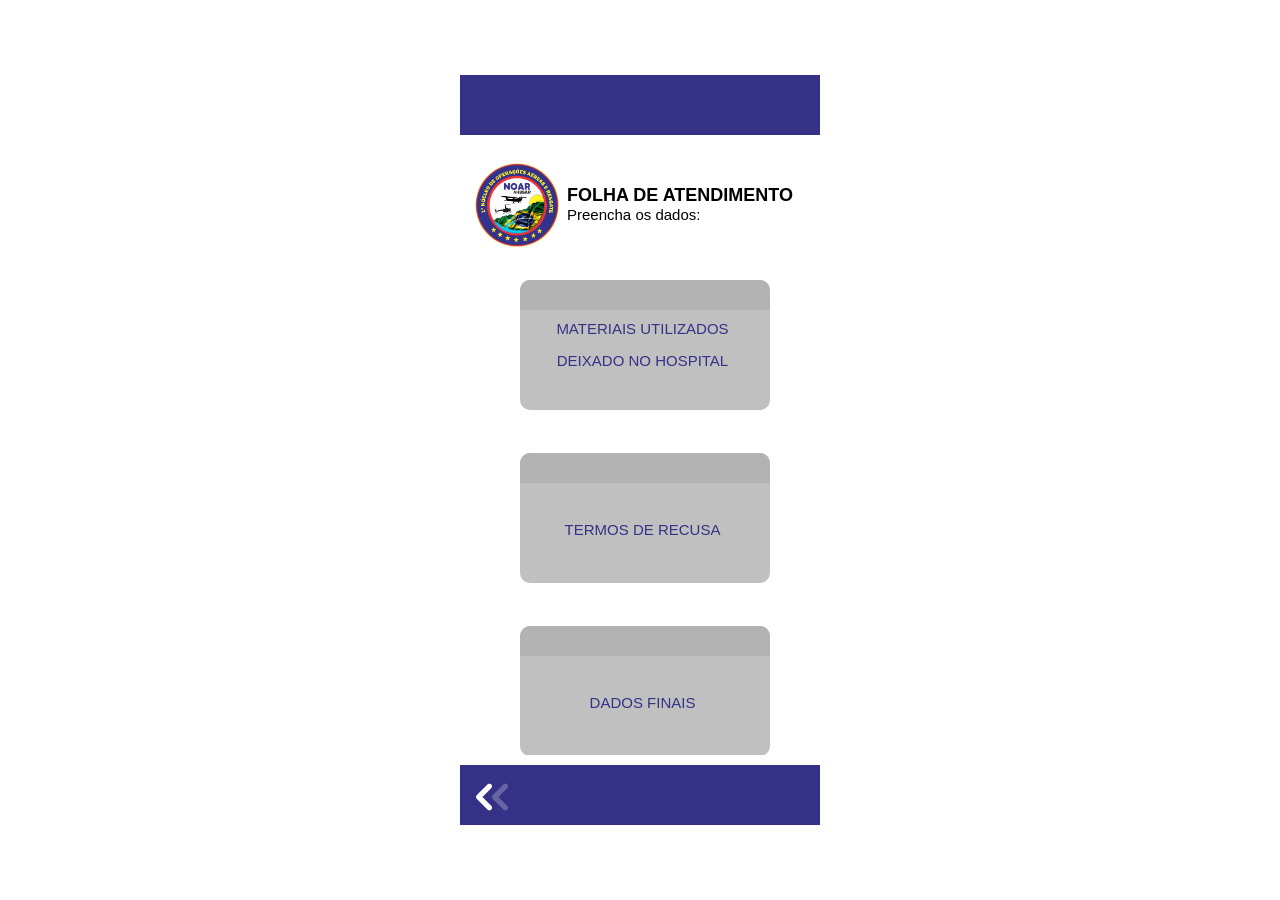
<file: html/pagina7.html>
<!DOCTYPE html>
<html lang="en">
<head>
    <meta charset="UTF-8">
    <meta http-equiv="X-UA-Compatible" content="IE=edge">
    <meta name="viewport" content="width=device-width, initial-scale=1.0">
    <link href="https://fonts.cdnfonts.com/css/effra-heavy" rel="stylesheet">
    <link rel="stylesheet" href="../css/pagina6.css">
    <link rel="Website Icon" type="png"
    href="../img/logo_grande.png">
    <script src="../jquery-1.8.2.min.js"></script>
    <title>INICIAL</title>


</head>
<body>

    <div class="verm"> 
      <div id="menu-button">&#9776;  </div>

       <div id="menu">
        
        <ul>
          <li><img class="boneco" src="../img/bombeiro (1).png"><a href="perfil.php">Perfil </a></li>
        </ul>

       </div>
</div>

       
    </div>

    <div class="um">
        <img class="logo" src="../img/logo_grande.png" width="100px">
        <div class="escrita">
           <div class="titulo"><b>FOLHA DE ATENDIMENTO</b></div> 
           <div class="sub">Preencha os dados:</div> 
        </div>
    </div>

    <div id="principal" class="principal">

        <div id="d1" class="d1" >
          <div class="empurrar"></div>
          <div class="inicial">

            <div class="teste" id="teste" onclick="animar('d1');">

              <div id="imageDiv">
                 <img class="okay2"  id="okay" src="../img/okay.png" width="20px">
              </div>

              </div>

            <p>MATERIAIS UTILIZADOS</p>
            <p>DEIXADO NO HOSPITAL</p>
          </div>
          <br>

            <div class="esconder" id="esconder1">

          <form method="post" action="" id="form1">
            <br>
            <input class="caixinha" type="checkbox" name="opcao1" value="opcao1">Base do estabeliza
            <br>
            <br>
            <div class="espaco" >Quantidade:</div>
            <input class="espaco1" name="opcao2" value="">
            <br>
            <br>
            <input class="caixinha" type="checkbox" name="opcao3" value="opcao3"> Colar
            <br>
            <input class="caixa2" type="radio" name="opcao4" value="opcao4">N
            <br>
            <input class="caixa2" type="radio" name="opcao5" value="opcao5">PP
            <br>
            <input class="caixa2" type="radio" name="opcao6" value="opcao6">P
            <br>
            <br>
            <div class="espaco" >Quantidade:</div>
            <input class="espaco1" name="opcao5" value="">
            <br>
            <br>
            <input class="caixinha" type="checkbox" name="opcao7" value="opcao7"> Colar
            <br>
            <input class="caixa2" type="radio" name="opcao8" value="opcao8">M
            <br>
            <input class="caixa2" type="radio" name="opcao9" value="opcao9">G
            <br>
            <br>
            <div class="espaco" >Quantidade:</div>
            <input class="espaco1" name="opcao10" value="">
            <br>
            <br>
            <input class="caixinha" type="checkbox" name="opcao11" value="opcao11"> KED
            <br>
            <input class="caixa2" type="radio" name="opcao12" value="opcao12">Adulto
            <br>
            <input class="caixa2" type="radio" name="opcao13" value="opcao13">Criança
            <br>
            <br>
            <div class="espaco" >Quantidade:</div>
            <input class="espaco1" name="opcao14" value="">
            <br>
            <br>
            <input class="caixinha" type="checkbox" name="opcao15" value="opcao15">Maca rígida
            <br>
            <br>
            <div class="espaco" >Quantidade:</div>
            <input class="espaco1" name="opcao16" value="">
            <br>
            <br>
            <input class="caixinha" type="checkbox" name="opcao17" value="opcao17">Coxins Estabeliza
            <br>
            <br>
            <div class="espaco" >Quantidade:</div>
            <input class="espaco1" name="opcao18" value="">
            <br>
            <br>
            <input class="caixinha" type="checkbox" name="opcao19" value="opcao19">Cânula
            <br>
            <br>
            <div class="espaco" >Quantidade:</div>
            <input class="espaco1" name="opcao20" value="">
            <br>
            <br>
            <input class="caixinha" type="checkbox" name="opcao21" value="opcao21">Tirante de cabeça
            <br>
            <br>
            <div class="espaco" >Quantidade:</div>
            <input class="espaco1" name="opcao22" value="">
            <br>
            <br>
            <input class="caixinha" type="checkbox" name="opcao23" value="opcao23">Tirante aranha
            <br>
            <br>
            <div class="espaco" >Quantidade:</div>
            <input class="espaco1" name="opcao24" value="">
            <br>
            <br>
            <input class="caixinha" type="checkbox" name="opcao25" value="opcao25"> T.T.F
            <br>
            <input class="caixa2" type="radio" name="opcao26" value="opcao26"> Adulto
            <br>
            <input class="caixa2" type="radio" name="opcao26" value="opcao26">Infaltil
            <br>
            <br>
            <div class="espaco" >Quantidade:</div>
            <input class="espaco1" name="opcao27" value="">
            <br>
            <br>
            <input class="caixinha" type="checkbox" name="opcao23" value="opcao28">Outros
            <br>
            <br>
            <div class="espaco" >Quantidade:</div>
            <input class="espaco1" name="opcao29" value="">
            <br>
            <br>
            


          
            <input class="enviar" type="button" name="enviar" value="Enviar" onclick="pes_form()" >
          </form>



            </div>
        </div>   <br>

        <div id="d2" class="d2">
          <div class="empurrar"></div>
          <div class="inicial">
            <div class="teste" id="teste" onclick="animar('d2');"></div>

            <br><p>TERMOS DE RECUSA </p></br>
          </div>
          <br>
            <div class="esconder" id="esconder2">

              <form method="post" action="" id="form2">
                <br>
                EU<input class="espaco1" type="text" name="opcao1" value=""><br>
                PORTADOR DA CARTEIRA DE IDENTIDADE N°<input class="espaco01" type="text" name="opcao2" value="">
                
                NA QUALIDADE DE VÍTIMA/PACIENTE, USANDO DOS DIREITOS QUE ALEIME GARANTE,ME RECUSO NESTE ATO ATENDIMENTO E/OU TRANSPORTE OFERECIDO PELOS BOMBEIROS VOLUNTÁRIOS DE GUARAMIRIM/SC, E ASSUMO, INDIVIDUALMENTE A RESPONSABILIDADE PELAS CONSEQUÊNCIAS QUE POSSAM OCORRER POR RAZÃO DA MINHA SECUSA. DECLARO QUE FUI DEVIDAMENTE INFORMADO SOBRE O PROSSEDIMENTO PELO QUAL EU DEVERIA ME SUBMETER, E ALERTADO SOBRE OS RISCOS Á SAÚDE DA SUA NÃO REALIZAÇÃO.
                <BR>
                  <BR>
                ASS<input class="espaco1" type="text" name="opcao3" value=""><br>
                <BR>
                TEST.<input class="espaco01" type="text" name="opcao3" value=""><br>
                <BR>
                <input class="enviar" type="button" name="enviar" value="Enviar" onclick="pes_form()" >

              </form>
            </div>
        </div>   <br>

        
        <div id="d3" class="d3">
          <div class="empurrar"></div>
          <div class="inicial">
          <div class="teste" id="teste" onclick="animar('d3');"></div>
          
          <br><p>DADOS FINAIS</p></br> <br>
        
        </div>
  <br>
            <div class="esconder" id="esconder3">
             
              <form  method="post" action="" id="form3">
               <br>
               <div class="espaco"> N° USB </div>
               <input class="espaco1" type="text" name="opcao1" value=""><br>
               <input class="caixinha" type="checkbox" name="opcao2" value="opcao2"> Cód.IR<br><BR>
               <div class="espaco"> N° OCORRÊNCIA </div>
               <input class="espaco1" type="text" name="opcao3" value=""><br>
               <input class="caixinha" type="checkbox" name="opcao4" value="opcao4"> Cód.PS<br><BR>
               <div class="espaco"> DESP. </div>
               <input class="espaco1" type="text" name="opcao5" value=""><br><BR>
               <div class="espaco"> H.CH </div>
               <input class="espaco1" type="text" name="opcao6" value=""><br><BR>
               <div class="espaco"> KM FINAL: </div>
               <input class="espaco1" type="text" name="opcao7" value=""><br>
               <input class="caixinha" type="checkbox" name="opcao8" value="opcao8"> CÓD.SIA/SUS<br>

               
               <br>
                <input class="enviar" type="button" name="enviar" value="Enviar" onclick="pes_form()" href="animafim.html" >

              </form>
              
            </div>
        </div>   <br>
        <div id="gerarRelatorioContainer">
          <a id="gerarRelatorio" href="animafim.html">REGISTRAR OCORRÊNCIA </a>
          <img class="icone" src="../img/okay.png" alt="Ícone de relatório">
        </div>
        
     

    </div>
    
    <div class="menu2">
      
      <a href="animafim.html">
        <img src="../img/setinha.png">
      </a>
      

       
       
    </div>
    
</body>
<script>
   


    function animar(ID) {
    var divHeight = $("#" + ID).height();

    esconder1.style.display="none"
    esconder2.style.display="none"
    esconder3.style.display="none"
    
    // Se a div estiver aberta (com altura maior que 130px), fechar a div
    if (divHeight > 130) {
       
    } else { // Caso contrário, abrir a div para 850px
       
        if(ID=="d1")
        {
          $("#" + ID).animate({ height: "1550px" });
          esconder1.style.display="block"// esconder as div com os dados
        }

        if(ID=="d2")
        {
          $("#" + ID).animate({ height: "700px" });
          esconder2.style.display="block"
        }

        if(ID=="d3")
        {
          $("#" + ID).animate({ height: "580px" });
          esconder3.style.display="block"
        }


        // Fechar as outras divs, caso estejam abertas
        if (ID !== "d1") {
            $("#d1").animate({ height: "130px" });
        }
        if (ID !== "d2") {
            $("#d2").animate({ height: "130px" });
        }
        if (ID !== "d3") {
            $("#d3").animate({ height: "130px" });
        }
    }
}
 const menuButton = document.getElementById('menu-button');
  const menu = document.getElementById('menu');

menuButton.addEventListener('click', () => {
menu.classList.toggle('open');
});

    function ajax() {
    var dados = $('#form1').serialize();

            $.ajax({
                type: "POST",
                url: "arquivopac.php",
                data: dados,
                dataType: 'json',
                                
                success: function(meu_json)
                {
                    okay.style.display="block"
                    var valores = meu_json;          // Vem do arquivo.php
                    var lista = valores.empregados;  // Pega os dados dos "empregados"
                  
                },
                error: function(xhr, status, error) {
                    // Aqui poderíamos preencher uma <div> com o innerHTML por exemplo
                    console.error('Ocorreu um erro ao enviar os dados: ' + error);
                },
                beforeSend: function(xhr) {
                    // Faz algo antes do envio, como exibir uma animação por exemplo.
                },
                complete: function(xhr, status) {
                    // Faz algo após a conclusão, como ocultar uma animação por exemplo. 
                    // Vai ser executado mesmo se ocorrer um erro.
                },
                timeout: 5000    // Define um tempo limite de 5 segundos (5000 milissegundos)
            });
          }
            
          


</script>
</file>
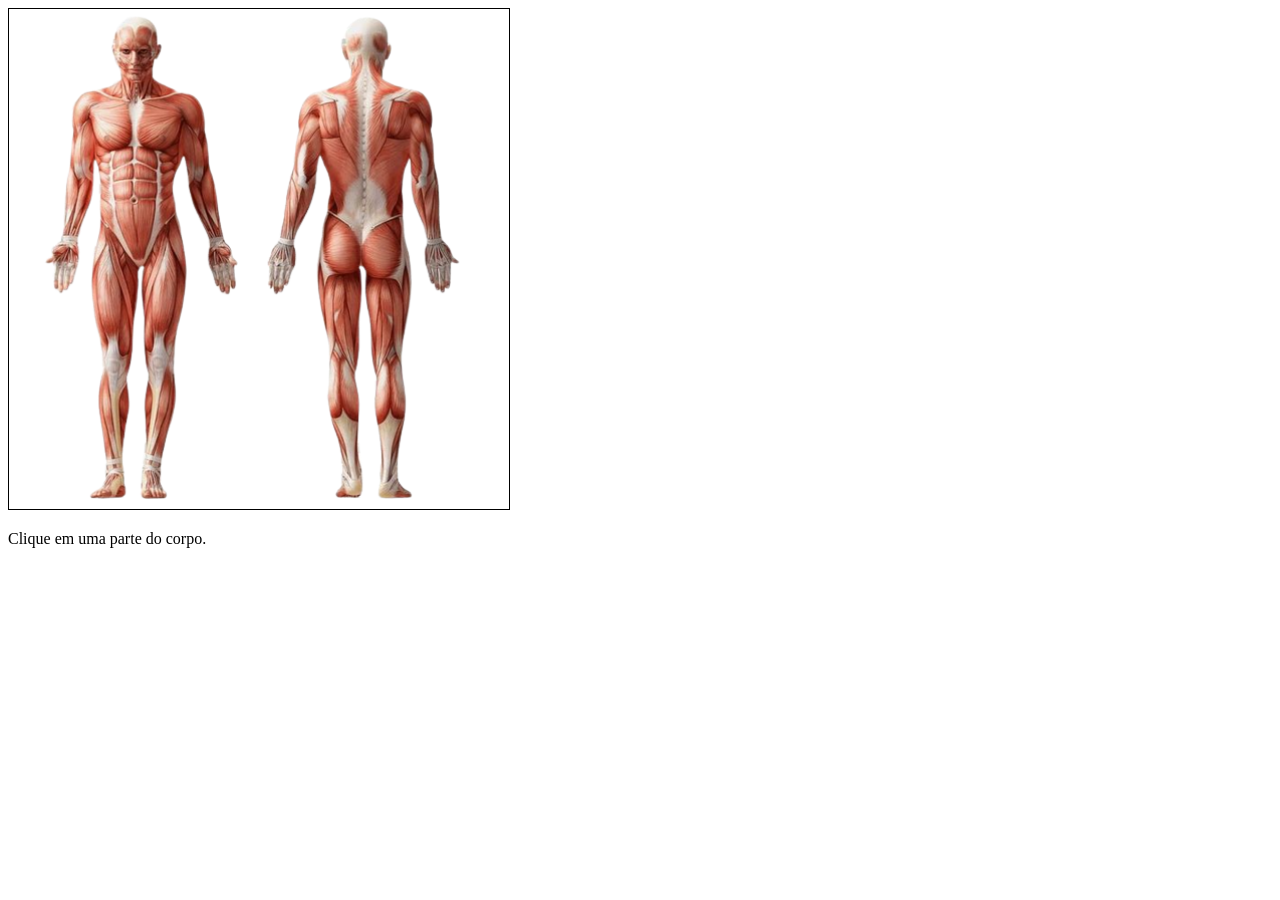
<file: html/teste.html>
<!DOCTYPE html>
<html lang="en">
<head>
    <meta charset="UTF-8">
    <meta http-equiv="X-UA-Compatible" content="IE=edge">
    <meta name="viewport" content="width=device-width, initial-scale=1.0">
    <link rel="stylesheet" href="../css/teste.css">
    <title>mapeamento
    </title>
</head>
<body>
    <div class="corpo" style="background-image: url('../img/corpo..png');">
        <div class="parte" id="cabeca" data-nome="Cabeça"></div>
        <div class="parte" id="tronco" data-nome="Tronco"></div>
    </div>
    
    <div id="resultado">Clique em uma parte do corpo.</div>
</body>
<script>
document.querySelectorAll('.parte').forEach(function(parte) {
    parte.addEventListener('click', function() {
        let nome = this.getAttribute('data-nome');
        document.getElementById('resultado').innerText = "Você clicou em: " + nome;
    });
});
</script>
</html>
</file>
<file: css/index.css>
body
{
    margin: 0px;
    padding: 0px;
    width: 100%;
    height: 100vh;
    background-color:#ffffff;
    overflow: hidden;

}


.principal /*#00FF1A;*/
{
    width: 100%;
    height: 100vh;
}

.fundo
{
    display: flex;
    justify-content: center;
    justify-items: center;
    align-items: center;
    align-content: center;
}

.noar
{
    border-radius: 75px;
    position: absolute;
    top: 238px;
    left: 90px; 
    animation: zoomIn 1s;
    width:180px;
}

.carregando
 {
  border: 4px solid #343186;
  border-top-color: white;
  height: 190px;
  width: 190px;
  margin-top:230px;
  animation: is-rotating 1s infinite;
  border-radius: 50%;
}

@keyframes is-rotating {
    to {
      transform: rotate(1turn);
    }
  }
</file>
<file: css/animafim.css>
body
{
    width: 100%;
    height: 100vh;
    display: flex;
    flex-direction: column;
    justify-content:space-around;
    justify-items: center;
    align-content: center;
    position: absolute;
    align-items: center;
    overflow: hidden;
    background-color:#FFFFFF;
    
}
.menu
{
    background-color:#343186 ;
    width: 365px;
    height: 40px;
  margin-top: -20px;
    margin-left: -10px;
}
.confirma
{
    margin-top: 100px;
}
.texto
{
    /*background-color: #E2353C;*/
    width: 300px;
    height: 200px;
    
    flex-direction: column;
    justify-content:space-around;
    justify-items: center;
    align-content: center;
    align-items: center;
}
.titulo
{
    flex-direction: column;
    justify-content:center;
    justify-items: center;
    align-content: center;
    align-items: center;
    font-size: 15px;
    flex-direction: column;
    margin-left: 50PX;
    font-family: 'Effra Heavy', sans-serif;
    font-family: 'Effra Light', sans-serif;
    font-family: 'Effra Medium', sans-serif;
    font-family: 'Effra', sans-serif;
   
}
.sub
{
    margin-top: 15px;
}
.rodape
{
    
    background: color #343186; ;
    width: 365px;
    height: 40px;
    margin-top:120px ;
    margin-left: -10px;
}
</file>
<file: css/cadastro.css>
body
{
    width: 100%;
    height: 100vh;
    display: flex;
    flex-direction: column;
    justify-content: center;
    justify-items: center;
    align-content: center;
    align-items: center;
    overflow: hidden;
    background-color: #f7f7f7;
    
}
.logo
{
 
    margin-top:20px
}

.um
{
    color: rgb(255, 0, 0);
    justify-content: center;
    justify-items: center;
    align-content: center;
    align-items: center;
    margin-top: -50px;
    font-size: 30px;
    font-family: 'Effra Heavy', sans-serif;
font-family: 'Effra Light', sans-serif;
font-family: 'Effra Medium', sans-serif;
font-family: 'Effra', sans-serif;
   
   

}
.tres
{
    flex-direction: column;  
    justify-content: center;
    justify-items: center;
    align-content: center;
    align-items: center;
}
.usuario
{
    
    justify-content: center;
    justify-items: center;
    align-content: center;
    align-items: center;
    margin-top: 50px;

}

.senha
{
    
    justify-content: center;
    justify-items: center;
    align-content: center;
    align-items: center;
    margin-top: 10px;

}
.cpf
{
    
    justify-content: center;
    justify-items: center;
    align-content: center;
    align-items: center;
    margin-top: 20px;

}
.descricao
{
    
    justify-content: center;
    justify-items: center;
    align-content: center;
    align-items: center;
    margin-top: 20px;

}
.caixa::placeholder
{
    justify-content: center;
    justify-items: center;
    align-content: center;
    align-items: center;
    display: flex;
    color:rgba(255, 255, 255, 0.753);
    font-size: 15px;
}
.caixa
{
    width: 250px;
    height: 35px;
    border-radius: 50px;
    background-color: #343186;
    justify-content: center;
    justify-items: center;
    align-content: center;
    align-items: center;
    color: white;
    text-align: center;


}
.user
{
    justify-content: center;
    justify-items: center;
    align-content: center;
    align-items: center;
}
.entrar
{
    width: 150px;
    height: 40px;
    border-radius: 20px;
    background-color:#FFFFFF ;
    justify-content: center;
    justify-items: center;
    align-content: center;
    align-items: center;
    color: #343186;
    margin-top: 50px;
    margin-left: 50px;
    font-size: 15px;
    font-family: 'Effra Heavy', sans-serif;
font-family: 'Effra Light', sans-serif;
font-family: 'Effra Medium', sans-serif;
font-family: 'Effra', sans-serif;
}
.escrita
{
    margin-left:18px;
    margin-top: 10px;
}
#mensagemErro
 {
    color: rgb(255, 0, 0);
    position: absolute;
   font-family: 'Gill Sans', 'Gill Sans MT', Calibri, 'Trebuchet MS', sans-serif;
    z-index: 10;
    display: flex;
    margin-top:20px;
    font-size: 13px;
    justify-content: center;
    justify-items: center;
    align-content: center;
    align-items: center;
    margin-left: 12px;
 }
</file>
<file: css/login.css>
body
{
    width: 100%;
    height: 100vh;
    display: flex;
    flex-direction: column;
    justify-content: center;
    justify-items: center;
    align-content: center;
    align-items: center;
    overflow: hidden;
    background-color: #ff0000;
    
}
.logo
{
 
    margin-top:-100px
}
.um
{
    color: white;
    justify-content: center;
    justify-items: center;
    align-content: center;
    align-items: center;
    margin-top: 20px;
    font-size: 30px;
    font-family: 'Effra Heavy', sans-serif;
font-family: 'Effra Light', sans-serif;
font-family: 'Effra Medium', sans-serif;
font-family: 'Effra', sans-serif;
   
   

}
.dois
{
    color:white;
    justify-content: center;
    justify-items: center;
    align-content: center;
    align-items: center;
    margin-top: 5px;
    font-size: 13px;
    font-family: 'Poppins', sans-serif;


   
}
.tres
{
    flex-direction: column;  
    justify-content: center;
    justify-items: center;
    align-content: center;
    align-items: center;
}
.usuario
{
    
    justify-content: center;
    justify-items: center;
    align-content: center;
    align-items: center;
    margin-top: 50px;

}
.senha
{
    
    justify-content: center;
    justify-items: center;
    align-content: center;
    align-items: center;
    margin-top: 10px;

}
.caixa::placeholder
{
    justify-content: center;
    justify-items: center;
    align-content: center;
    align-items: center;
    display: flex;
    color:rgba(255, 255, 255, 0.753);
    font-size: 15px;
}
.caixa
{
    width: 250px;
    height: 35px;
    border-radius: 50px;
    background-color: #343186;
    justify-content: center;
    justify-items: center;
    align-content: center;
    align-items: center;
    color: white;
    text-align: center;


}
.user
{
    justify-content: center;
    justify-items: center;
    align-content: center;
    align-items: center;
}
.entrar
{
    width: 150px;
    height: 40px;
    border-radius: 20px;
    background-color:#FFFFFF ;
    justify-content: center;
    justify-items: center;
    align-content: center;
    align-items: center;
    color: #343186;
    margin-top: 50px;
    margin-left: 50px;
    font-size: 15px;
    font-family: 'Effra Heavy', sans-serif;
font-family: 'Effra Light', sans-serif;
font-family: 'Effra Medium', sans-serif;
font-family: 'Effra', sans-serif;
}
.escrita
{
    margin-left:18px;
    margin-top: 10px;
}
.cadastro
{
  margin-left: 90px;
  font-size: 15px;
  margin-top: 10px;

}
a {
    color:white;
    text-decoration: none;
    font-size: 15px;
    
}
#mensagemErro
 {
    color: rgb(168, 141, 141);
    position: absolute;
   font-family: 'Gill Sans', 'Gill Sans MT', Calibri, 'Trebuchet MS', sans-serif;
    z-index: 10;
    display: flex;
    margin-top:20px;
    font-size: 13px;
    justify-content: center;
    justify-items: center;
    align-content: center;
    align-items: center;
    margin-left: 12px;
 }
</file>
<file: css/pagina2.css>
body
{
    width: 100%;
    height: 100vh;
    display: flex;
    flex-direction: column;
    justify-content: center;
    justify-items: center;
    align-content: center;
    align-items: center;
    overflow: hidden;
    background-color:#FFFFFF;
    margin: 0px;
    
}
.R1
{
 background-color: transparent;
 border-color: transparent;
 color:#343186;
 font-size:15px;
 margin-left: 190px;
 width: 130px;
}
.R2
{
 background-color: transparent;
 border-color: transparent;
 color:#343186;
 font-size:15px;
 width: 140px;
}
.R3
{
 background-color: transparent;
 border-color: transparent;
 color:#343186;
 font-size:15px;
 width: 140px;
}
.R4
{
 background-color: transparent;
 border-color: transparent;
 color:#343186;
 font-size:15px;
 width: 150px;
}


.verm
{
  background-color: #343186;
  top: 0px;
  width: 360px;
  height: 60px;
}


.menu2
{
  background-color: #343186;
  margin-top: 10px;
  width: 360px;
  height: 60px;
  z-index: 0;
  overflow: hidden;
}
.espaco
{
  margin-left: 10px;
}
.um
{
  display: flex;
  flex-direction: row;
  margin-top: 20px;
  margin-left: -20px;
}

.escrita
{
  height: 70px;
  display: flex;
  flex-direction: column;
  margin-top: 30px;
}

.titulo
{
  font-size: 18px;
  font-family: 'Effra Heavy', sans-serif;
  font-family: 'Effra Light', sans-serif;
  font-family: 'Effra Medium', sans-serif;
  font-family: 'Effra', sans-serif;
}


.sub
{
  font-family: 'Poppins', sans-serif;
  font-size: 15px;
}

.principal{
  width: 320px;
  height: 500px;
  /*background-color: black;*/
  overflow: scroll;
}

.d1{
  width: 250px;
  height: 130px;
  border-radius: 10px;
  border-color: rgb(143, 137, 137);
  background-color: silver;
  margin-top: 25px;
  margin-left: 40px;
  position:relative
}

.d2{
  width: 250px;
  height: 130px;
  border-radius: 10px;
  background-color: silver;
  margin-top: 25px;
  margin-left: 40px;
  position:relative
  
}

.d3{
  width: 250px;
  height: 130px;
  background-color: silver;
  border-radius: 10px;
  margin-top: 25px;
  margin-left: 40px;
  position:relative
  
}
.enviar
{
  margin-top: 10px;
  margin-left: 65px;
  width: 80px;
  height: 30px;
  border-color: transparent;
  border-radius: 5px;
  background-color: #343186;
  color: white;
  align-items: center;
}

.caixinha
{
  margin-top: 5px;
  min-width: 20px;
  margin-left: 5px;
  min-height: 20px;
}
.caixa
{
width: 200px;
height: 30px;
border-radius: 10px;
margin-top: 5px;
font-size: 15px;
border-style: solid;
border-color: transparent;
}

.caixa2
{

height: 15px;
border-radius: 10px;
margin-top: 5px;
font-size: 15px;
margin-left: 30px;
border-style: solid;
border-color: transparent;
}

.caixa3
{
  
  margin-left: 10px;
  border-style: solid;
  border-color: transparent;
}

.setaa
{
  margin-left: 225px;
}

.caixa3
{
width: 200px;
height: 30px;
border-radius: 10px;
margin-top: 5px;
font-size: 15px;
border-style: solid;
border-color: transparent;
}

.Enviar
{
margin-left: 65px;
width: 80px;
height: 40px;
border-radius: 5px;
background-color: #e2353b;
color: white;
align-items: center;
}

#okay6
{
  margin-top:6px;
  margin-left:220px ;
}

#okay5
{
  margin-top:6px;
  margin-left:220px ;
}


#okay4
{
  margin-top:6px;
  margin-left:220px ;
}

.okay4
{
  display: none;
}

.okay6
{
  display: none;
}

.okay5
{
  display: none;
}


.teste
{
  margin-left: 0px;
  left: 0px;
  top: 0px;
  background-color:rgb(180, 179, 179);
  width: 100%;
  height: 30px;
  margin-top: 0px;
  position: absolute;
  border-radius:  10px 10px 0px 0px;
  /*226, 30, 30*/
}
.botao
{
  background-color:#343186;
}

.esconder
{
margin-top: 5px;
margin-left: 10px;
width: 90%;

font-size: 15px;
background-color: rgb(180, 179, 179);
border-radius: 10px;
font-family: 'Poppins', sans-serif;
display: none;

}
.empurrar
{
width: 90%;
height: 10px;
}

.inicial
{
margin-top:30px;
margin-left: 10px;
width: 90%;
height: 40px;
/*background-color: pink;*/
}

p
{
  margin-top: 10px;
font-size: 15px;
color: #343186;
display: flex;
font-family: 'Effra Heavy', sans-serif;
font-family: 'Effra Light', sans-serif;
font-family: 'Effra Medium', sans-serif;
font-family: 'Effra', sans-serif;
justify-content: center;
justify-items: center;
align-items: center;
align-content: center;

}

.ok 
{
display: block;
height: 150px;
background-color: rgb(172, 52, 52);
border-radius: 10px;

 margin: 10px auto; /* Centraliza os botões horizontalmente */
}

#menu {
  position: fixed;
  top: 0;
  right: -33.33%; /* Inicialmente escondido */
  width: 33.33%;
  height: 100%;
  background-color:#343186 ;
  color: #fff;
  transition: right 0.3s ease-in-out;
  z-index: 999;
  }
  
  #menu.open 
  {
   right: 0; /* Exibe o menu */
  }
  
   #menu ul {
   list-style: none;
  padding: 0;
  margin: 50px 20px;
   }
  
   #menu li {
   margin-bottom: 15px;
   display: flex;
   flex-direction: row;
   justify-items: center;
   }
  
   #menu a {
    text-decoration: none;
    margin-left: 10px;
    margin-top: 5px;
    color: #fff;
    font-family: 'Poppins', sans-serif;
   }
  
   #menu-button {
  position: fixed;
  top: 20px;
  right: 20px;
  cursor: pointer;
  z-index: 1000;
  color:white;
}


.boneco
{
  width: 25PX;
  height: 25PX;
  top: 0px;
}
.corpo {
  width: 350; /* Ajuste para a largura da sua imagem */
  height: 250px; /* Ajuste para a altura da sua imagem */
  position: relative;
  margin-left: -10px;
  background-size: cover; /* Para garantir que a imagem cubra toda a área */
}

.parte {
  position: absolute;
  background-color: transparent; /* Sem cor de fundo */
  transition: background-color 0.3s;
}

.parte:hover {
  background-color: rgba(255, 0, 0, 0.334) /* Um leve destaque ao passar o mouse */
}
#cabeca {
  width: 35px;
  height: 35px;
  border-radius: 50%;
  top: 0px;
  left: 45px;
}

#tronco {
  width: 50px;
  height: 80px;
  top: 40px;
  left: 41px;
  border-radius: 20px;
}

#membrossuperiores {
  width: 15px;
  height: 80px;
  top: 40px;
  margin-left: 27px;
  border-radius: 20px;
}
#membrossuperiores2 {
  width: 15px;
  height: 80px;
  top: 40px;
  margin-left: 87px;
  border-radius: 20px;
}
#membrosinferiores {
  width: 15px;
  height: 120px;
  top: 120px;
  margin-left: 67px;
  border-radius: 20px;
}
#membrosinferiores2 {
  width: 15px;
  height: 120px;
  top: 120px;
  margin-left: 47px;
  border-radius: 20px;
}


#resultado {
  margin-top: 20px;
  margin-left: 10px;
  font-family: 'Poppins', sans-serif;

}
#resultados {
  margin-top: 20px;
  margin-left: 10px;
  align-items: center;
  align-content: center;
  justify-items: center;
  display: flex;
  height: 400px;
  flex-direction: column;
  justify-content: space-around;
  
  font-family: 'Poppins', sans-serif;

}
#resultado1 {
 
  margin-left: 2px;
  font-family: 'Poppins', sans-serif;
  color:rgba(255, 0, 0, 0.658)

}
.tabela
{
  width: 100%;
  height: 250px;
  /*background-color: #ffffff99;*/
  margin-top: 20px;
  border-radius: 20px;
  flex-direction: column;
  justify-content: space-around;
  justify-items: center;
  align-items: center;
  align-content: center;
  
}
.local
{
  width: 90%;
 height: 50px;
 margin-left: 12px;
 background-color: #ffffff99;
  border-radius: 10px;
  border-color: rgba(0, 0, 0, 0.478);
  border-width:2px ;
  border-style: solid;
  display: flex;
  justify-content: center;
  justify-items: center;
  align-items: center;
  align-content: center;
}


.face
{
 width: 90%;
 height: 50px;
 margin-left: 12px;
 background-color: #ffffff99;
  margin-top:8px;
  border-radius: 10px;
  border-color: rgba(0, 0, 0, 0.478);
  border-width:2px ;
  border-style: solid;
  display: flex;
  justify-content: center;
  justify-items: center;
  align-items: center;
  align-content: center;
 
}
.lado
{
  width: 90%;
  height: 50px;
  background-color: #ffffff99;
  margin-left: 12px;
   margin-top: 10px;
   border-radius: 10px;
   border-color: rgba(0, 0, 0, 0.478);
   border-width:2px ;
   border-style: solid;
   display: flex;
  justify-content: center;
  justify-items: center;
  align-items: center;
  align-content: center;
}
.rela
{
 margin-left: 70px;
}
.tipo
{
  width: 90%;
  height: 50px;
  margin-left: 12px;
  background-color: #ffffff99;
   margin-top: 10px;
   border-radius: 10px;
   border-color: rgba(0, 0, 0, 0.478);
   border-width:2px ;
   border-style: solid;
   display: flex;
  justify-content: center;
  justify-items: center;
  align-items: center;
  align-content: center;
}
.parte2 {
  position: absolute;
  background-color: transparent; /* Sem cor de fundo */
  transition: background-color 0.3s;
}

.parte2:hover {
  background-color: rgba(255, 0, 0, 0.334) /* Um leve destaque ao passar o mouse */
}
#cabeca2 {
  width: 35px;
  height: 35px;
  border-radius: 50%;
  top: 0px;
  left: 160px;
}

#tronco2 {
  width: 50px;
  height: 80px;
  top: 40px;
  left: 151px;
  border-radius: 20px;
}

#membrossuperiores1 {
  width: 15px;
  height: 80px;
  top: 40px;
  margin-left: 137px;
  border-radius: 20px;
}
#membrossuperiores02 {
  width: 15px;
  height: 80px;
  top: 40px;
  margin-left: 197px;
  border-radius: 20px;
}
#membrosinferiores1 {
  width: 15px;
  height: 120px;
  top: 120px;
  margin-left: 180px;
  border-radius: 20px;
}
#membrosinferiores02 {
  width: 15px;
  height: 120px;
  top: 120px;
  margin-left: 157px;
  border-radius: 20px;
}


#resultado {
  margin-top: 20px;
  margin-left: 10px;
  font-family: 'Poppins', sans-serif;

}
#resultado1 {
 
  margin-left: 2px;
  font-family: 'Poppins', sans-serif;
  color:rgba(255, 0, 0, 0.658)

}
.trauma
{
 background-color: #343186;
 border-color: transparent;
 width: 180px;
 height: 50px;
 color: #fff;
 font-size: 13.5px;
 font-family: 'Poppins', sans-serif;
 border-radius: 10px ;
}
</file>
<file: css/pagina4.css>
body
{
    width: 100%;
    height: 100vh;
    display: flex;
    flex-direction: column;
    justify-content: center;
    justify-items: center;
    align-content: center;
    align-items: center;
    overflow: hidden;
    background-color:#FFFFFF;
    margin: 0px;
    
}

.verm
{
  background-color: #343186;
  top: 0px;
  width: 360px;
  height: 60px;
}


.menu2
{
  background-color: #343186;
  margin-top: 10px;
  width: 360px;
  height: 60px;
  z-index: 0;
  overflow: hidden;
}
.um
{
  display: flex;
  flex-direction: row;
  margin-top: 20px;
  margin-left: -20px;
}

.escrita
{
  height: 70px;
  display: flex;
  flex-direction: column;
  margin-top: 30px;
}

.titulo
{
  font-size: 18px;
  font-family: 'Effra Heavy', sans-serif;
font-family: 'Effra Light', sans-serif;
font-family: 'Effra Medium', sans-serif;
font-family: 'Effra', sans-serif;
}


.sub
{
  font-family: 'Poppins', sans-serif;
  font-size: 15px;
}

.principal{
  width: 320px;
  height: 500px;
  /*background-color: black;*/
  overflow: scroll;
}

.d1{
  width: 250px;
  height: 130px;
  border-radius: 10px;
  border-color: rgb(143, 137, 137);
  background-color: silver;
  margin-top: 25px;
  margin-left: 40px;
  position:relative
}

.d2{
  width: 250px;
  height: 130px;
  border-radius: 10px;
  background-color: silver;
  margin-top: 25px;
  margin-left: 40px;
  position:relative
  
}

.d3{
  width: 250px;
  height: 130px;
  background-color: silver;
  border-radius: 10px;
  margin-top: 25px;
  margin-left: 40px;
  position:relative
  
}

.caixinha
{
  width: 200px;
height: 30px;
border-radius: 10px;
margin-top: 5px;
font-size: 15px;
margin-left: 15px;
border-style: solid;
border-color: transparent;
}

.caixa
{
width: 200px;
height: 30px;
border-radius: 10px;
margin-top: 5px;
font-size: 15px;
border-style: solid;
border-color: transparent;
}

.caixa2
{

height: 15px;
border-radius: 10px;
margin-top: 5px;
font-size: 15px;
margin-left: 0px;
border-style: solid;
border-color: transparent;
}
.caixa02
{

height: 15px;
border-radius: 10px;
margin-top: 5px;
font-size: 15px;
margin-left: 20px;
border-style: solid;
border-color: transparent;
}

.setaa
{
  margin-left: 225px;
}

.caixa3
{
width: 200px;
height: 30px;
border-radius: 10px;
margin-top: 5px;
font-size: 15px;
border-style: solid;
border-color: transparent;
}

.enviar
{
  margin-top: 10px;
  margin-left: 65px;
  width: 80px;
  height: 30px;
  border-color: transparent;
  border-radius: 5px;
  background-color: #343186;
  color: white;
  align-items: center;
}

#okay
{
  margin-top:6px;
  margin-left:220px ;
  
}

#okay1
{
  margin-top:6px;
  margin-left:220px ;
}

#okay2
{
  margin-top:6px;
  margin-left:220px ;
}


#okay3
{
  margin-top:6px;
  margin-left:220px ;
}

.okay1
{
  display: none;
}

.okay2
{
  display: none;
}

.okay3
{
  display: none;
}


.teste
{
  margin-left: 0px;
  left: 0px;
  top: 0px;
  background-color:rgb(180, 179, 179);
  width: 100%;
  height: 30px;
  margin-top: 0px;
  position: absolute;
  border-radius:  10px 10px 0px 0px;
  /*226, 30, 30*/
}
.emoji
{
  width: 40px;
  margin-left: 10px;
}

.esconder
{
margin-top: 5px;
margin-left: 10px;
width: 90%;

background-color: rgb(180, 179, 179);
border-radius: 10px;
font-family: 'Poppins', sans-serif;
display: none;

}
.empurrar
{
width: 90%;
height: 10px;
}

.inicial
{
margin-top:30px;
margin-left: 10px;
width: 90%;
height: 40px;
/*background-color: pink;*/
}

p
{
  margin-top: 10px;
font-size: 15px;
color: #343186;
display: flex;
font-family: 'Effra Heavy', sans-serif;
font-family: 'Effra Light', sans-serif;
font-family: 'Effra Medium', sans-serif;
font-family: 'Effra', sans-serif;
justify-content: center;
justify-items: center;
align-items: center;
align-content: center;

}

.ok 
{
display: block;
height: 150px;
background-color: rgb(172, 52, 52);
border-radius: 10px;

 margin: 10px auto; /* Centraliza os botões horizontalmente */
}

#menu {
  position: fixed;
  top: 0;
  right: -33.33%; /* Inicialmente escondido */
  width: 33.33%;
  height: 100%;
  background-color:#343186 ;
  color: #fff;
  transition: right 0.3s ease-in-out;
  z-index: 999;
  }
  
  #menu.open 
  {
   right: 0; /* Exibe o menu */
  }
  
   #menu ul {
   list-style: none;
  padding: 0;
  margin: 50px 20px;
   }
  
   #menu li {
   margin-bottom: 15px;
   display: flex;
   flex-direction: row;
   justify-items: center;
   }
  
   #menu a {
    text-decoration: none;
    margin-left: 10px;
    margin-top: 5px;
    color: #fff;
    font-family: 'Poppins', sans-serif;
   }
  
   #menu-button {
  position: fixed;
  top: 20px;
  right: 20px;
  cursor: pointer;
  z-index: 1000;
  color:white;
}


.boneco
{
  width: 25PX;
  height: 25PX;
  top: 0px;
}
.opcoes {
  padding: 10px;
  border: 1px solid transparent;
  margin-top: 10px;
  max-height: 0;
  overflow: hidden;
  transition: max-height 0.3s ease-in-out;
}

.escondido {
  max-height: 0;
}
</file>
<file: css/pagina5.css>
body
{
    width: 100%;
    height: 100vh;
    display: flex;
    flex-direction: column;
    justify-content: center;
    justify-items: center;
    align-content: center;
    align-items: center;
    overflow: hidden;
    background-color:#FFFFFF;
    margin: 0px;
    
}
.enviar
{
  margin-top: 10px;
  margin-left: 65px;
  width: 80px;
  height: 30px;
  border-radius: 5px;
  background-color: #343186;
  color: white;
  border-color: transparent;
  align-items: center;
}
.espaco
{
  margin-left: 10px;
  
}
.espaco1
{
  margin-left: 10px;
  border-radius: 10px;
  border-color: transparent;
}

.verm
{
  background-color: #343186;
  top: 0px;
  width: 360px;
  height: 60px;
}


.menu2
{
  background-color: #343186;
  margin-top: 10px;
  width: 360px;
  height: 60px;
  z-index: 0;
  overflow: hidden;
}
.um
{
  display: flex;
  flex-direction: row;
  margin-top: 20px;
  margin-left: -20px;
}

.escrita
{
  height: 70px;
  display: flex;
  flex-direction: column;
  margin-top: 30px;
}

.titulo
{
  font-size: 18px;
  font-family: 'Effra Heavy', sans-serif;
font-family: 'Effra Light', sans-serif;
font-family: 'Effra Medium', sans-serif;
font-family: 'Effra', sans-serif;
}


.sub
{
  font-family: 'Poppins', sans-serif;
  font-size: 15px;
}

.principal{
  width: 320px;
  height: 500px;
  /*background-color: black;*/
  overflow: scroll;
}

.d1{
  width: 250px;
  height: 130px;
  border-radius: 10px;
  border-color: rgb(143, 137, 137);
  background-color: silver;
  margin-top: 25px;
  margin-left: 40px;
  position:relative
}

.d2{
  width: 250px;
  height: 130px;
  border-radius: 10px;
  background-color: silver;
  margin-top: 25px;
  margin-left: 40px;
  position:relative
  
}

.d3{
  width: 250px;
  height: 130px;
  background-color: silver;
  border-radius: 10px;
  margin-top: 25px;
  margin-left: 40px;
  position:relative
  
}

.caixinha
{
  margin-top: 5px;
  min-width: 20px;
  min-height: 20px;
}
.caixa
{
width: 200px;
height: 30px;
border-radius: 10px;
margin-top: 5px;
font-size: 15px;
border-style: solid;
border-color: transparent;
}
.enviar
{
  margin-top: 10px;
  margin-left: 65px;
  width: 80px;
  height: 30px;
  border-color: transparent;
  border-radius: 5px;
  background-color: #343186;
  color: white;
  align-items: center;
}
.caixa2
{

  height: 15px;
  border-radius: 10px;
  margin-top: 5px;
  font-size: 15px;
  margin-left: 30px;
  border-style: solid;
  border-color: transparent;
}

.setaa
{
  margin-left: 225px;
}

.caixa3
{
width: 200px;
height: 30px;
border-radius: 10px;
margin-top: 5px;
font-size: 15px;
border-style: solid;
border-color: transparent;
}

.Enviar
{
margin-left: 65px;
width: 80px;
height: 40px;
border-radius: 5px;
background-color: #343186;
color: white;
align-items: center;
}

.okay2
{
  display: none;
}

.teste
{
  margin-left: 0px;
  left: 0px;
  top: 0px;
  background-color:rgb(180, 179, 179);
  width: 100%;
  height: 30px;
  margin-top: 0px;
  position: absolute;
  border-radius:  10px 10px 0px 0px;
  /*226, 30, 30*/
}

.esconder
{
margin-top: 5px;
margin-left: 10px;
width: 90%;

font-size: 15px;
background-color: rgb(180, 179, 179);
border-radius: 10px;
font-family: 'Poppins', sans-serif;
display: none;

}
.empurrar
{
width: 90%;
height: 10px;
}

.inicial
{
margin-top:30px;
margin-left: 10px;
width: 90%;
height: 40px;
/*background-color: pink;*/
}

p
{
  margin-top: 10px;
font-size: 15px;
color: #343186;
display: flex;
font-family: 'Effra Heavy', sans-serif;
font-family: 'Effra Light', sans-serif;
font-family: 'Effra Medium', sans-serif;
font-family: 'Effra', sans-serif;
justify-content: center;
justify-items: center;
align-items: center;
align-content: center;

}

.ok 
{
display: block;
height: 150px;
background-color: rgb(172, 52, 52);
border-radius: 10px;

 margin: 10px auto; /* Centraliza os botões horizontalmente */
}

#menu {
  position: fixed;
  top: 0;
  right: -33.33%; /* Inicialmente escondido */
  width: 33.33%;
  height: 100%;
  background-color:#343186 ;
  color: #fff;
  transition: right 0.3s ease-in-out;
  z-index: 999;
  }
  
  #menu.open 
  {
   right: 0; /* Exibe o menu */
  }
  
   #menu ul {
   list-style: none;
  padding: 0;
  margin: 50px 20px;
   }
  
   #menu li {
   margin-bottom: 15px;
   display: flex;
   flex-direction: row;
   justify-items: center;
   }
  
   #menu a {
    text-decoration: none;
    margin-left: 10px;
    margin-top: 5px;
    color: #fff;
    font-family: 'Poppins', sans-serif;
   }
  
   #menu-button {
  position: fixed;
  top: 20px;
  right: 20px;
  cursor: pointer;
  z-index: 1000;
  color:white;
}


.boneco
{
  width: 25PX;
  height: 25PX;
  top: 0px;
}

#okay
{
  margin-top:6px;
  margin-left:220px ;
  
}

#okay1
{
  margin-top:6px;
  margin-left:220px ;
}

#okay2
{
  margin-top:6px;
  margin-left:220px ;
}


#okay3
{
  margin-top:6px;
  margin-left:220px ;
}

.okay1
{
  display: none;
}

.okay2
{
  display: none;
}

.okay3
{
  display: none;
}
</file>
<file: css/pagina6.css>
body
{
    width: 100%;
    height: 100vh;
    display: flex;
    flex-direction: column;
    justify-content: center;
    justify-items: center;
    align-content: center;
    align-items: center;
    overflow: hidden;
    background-color:#FFFFFF;
    margin: 0px;
    
}
.menu2 p 
{
   margin-top: -45px;
   color: rgba(240, 248, 255, 0.726);
    font-family: 'Effra Heavy', sans-serif;
font-family: 'Effra Light', sans-serif;
font-family: 'Effra Medium', sans-serif;
font-family: 'Effra', sans-serif;
}
.menu2 p :hover{
  outline: #343186;
}
.confirmar
{
  background-color: #343186;
  color:#fff;
  width: 100px;
  height: 50px;
   margin-top: -20px;
   margin-left: 140px;

}
.enviar
{
  margin-top: 10px;
  margin-left: 65px;
  width: 80px;
  height: 30px;
  border-radius: 5px;
  background-color: #343186;
  color: white;
  border-color: transparent;
  align-items: center;
}
.espaco
{
  margin-left: 10px;
  
}
.espaco1
{
  margin-left: 10px;
  border-radius: 10px;
  border-color: transparent;
}

.verm
{
  background-color: #343186;
  top: 0px;
  width: 360px;
  height: 60px;
}


.menu2
{
  background-color: #343186;
  margin-top: 10px;
  width: 360px;
  height: 60px;
  z-index: 0;

  overflow: hidden;
}
.um
{
  display: flex;
  flex-direction: row;
  margin-top: 20px;
  margin-left: -20px;
}

.escrita
{
  height: 70px;
  display: flex;
  flex-direction: column;
  margin-top: 30px;
}

.titulo
{
  font-size: 18px;
  font-family: 'Effra Heavy', sans-serif;
font-family: 'Effra Light', sans-serif;
font-family: 'Effra Medium', sans-serif;
font-family: 'Effra', sans-serif;
}


.sub
{
  font-family: 'Poppins', sans-serif;
  font-size: 15px;
}

.principal{
  width: 320px;
  height: 500px;
  /*background-color: black;*/
  overflow: scroll;
}

.d1{
  width: 250px;
  height: 130px;
  border-radius: 10px;
  border-color: rgb(143, 137, 137);
  background-color: silver;
  margin-top: 25px;
  margin-left: 40px;
  position:relative
}

.d2{
  width: 250px;
  height: 130px;
  border-radius: 10px;
  background-color: silver;
  margin-top: 25px;
  margin-left: 40px;
  position:relative
  
}

.d3{
  width: 250px;
  height: 130px;
  background-color: silver;
  border-radius: 10px;
  margin-top: 25px;
  margin-left: 40px;
  position:relative
  
}

.caixinha
{
  margin-top: 5px;
  min-width: 20px;
  min-height: 20px;
}
.caixa
{
width: 200px;
height: 30px;
border-radius: 10px;
margin-top: 5px;
font-size: 15px;
border-style: solid;
border-color: transparent;
}
#gerarRelatorio
{
  color:rgb(0, 0, 0);
  
  z-index: 2;
  font-size: 17px;
  font-family: 'Effra Heavy', sans-serif;
  font-family: 'Effra Light', sans-serif;
  font-family: 'Effra Medium', sans-serif;
  font-family: 'Effra', sans-serif;
  
  text-decoration: none;
  


}
#gerarRelatorioContainer
{
  flex-direction: row;
  display: flex;
  background-color:#e2353b88;
  width: 180px;
  justify-items: center;
  border-radius: 20px;
  justify-content:center ;
  align-items: center;
  align-content: center;
  height: 30px;
  margin-left: 70px;
  padding-left: 5px;
  
}
.icone
{
 width: 20px;
 margin-left: 2px;
 
}
.caixa2
{

  height: 15px;
  border-radius: 10px;
  margin-top: 5px;
  font-size: 15px;
  margin-left: 30px;
  border-style: solid;
  border-color: transparent;
}

.setaa
{
  margin-left: 225px;
}

.caixa3
{
width: 200px;
height: 30px;
border-radius: 10px;
margin-top: 5px;
font-size: 15px;
border-style: solid;
border-color: transparent;
}

.Enviar
{
margin-left: 65px;
width: 80px;
height: 40px;
border-radius: 5px;
background-color: #343186;
color: white;
align-items: center;
}


.teste
{
  margin-left: 0px;
  left: 0px;
  top: 0px;
  background-color:rgb(180, 179, 179);
  width: 100%;
  height: 30px;
  margin-top: 0px;
  position: absolute;
  border-radius:  10px 10px 0px 0px;
  /*226, 30, 30*/
}

.esconder
{
margin-top: 5px;
margin-left: 10px;
width: 90%;
font-size: 15px;
background-color: rgb(180, 179, 179);
border-radius: 10px;
font-family: 'Poppins', sans-serif;
display: none;

}
.espaco01
{
  width: 100px;
  border-radius: 10px;
  border-color: transparent;
}
.empurrar
{
width: 90%;
height: 10px;
}

.inicial
{
margin-top:30px;
margin-left: 10px;
width: 90%;
height: 40px;
/*background-color: pink;*/
}

p
{
  margin-top: 10px;
font-size: 15px;
color: #343186;
display: flex;
font-family: 'Effra Heavy', sans-serif;
font-family: 'Effra Light', sans-serif;
font-family: 'Effra Medium', sans-serif;
font-family: 'Effra', sans-serif;
justify-content: center;
justify-items: center;
align-items: center;
align-content: center;

}

.ok 
{
display: block;
height: 150px;
background-color: rgb(172, 52, 52);
border-radius: 10px;

 margin: 10px auto; /* Centraliza os botões horizontalmente */
}

#menu {
  position: fixed;
  top: 0;
  right: -33.33%; /* Inicialmente escondido */
  width: 33.33%;
  height: 100%;
  background-color:#343186 ;
  color: #fff;
  transition: right 0.3s ease-in-out;
  z-index: 999;
  }
  
  #menu.open 
  {
   right: 0; /* Exibe o menu */
  }
  
   #menu ul {
   list-style: none;
  padding: 0;
  margin: 50px 20px;
   }
  
   #menu li {
   margin-bottom: 15px;
   display: flex;
   flex-direction: row;
   justify-items: center;
   }
  
   #menu a {
    text-decoration: none;
    margin-left: 10px;
    margin-top: 5px;
    color: #fff;
    font-family: 'Poppins', sans-serif;
   }
  
   #menu-button {
  position: fixed;
  top: 20px;
  right: 20px;
  cursor: pointer;
  z-index: 1000;
  color:white;
}


.boneco
{
  width: 25PX;
  height: 25PX;
  top: 0px;
}

#okay
{
  margin-top:6px;
  margin-left:220px ;
  
}

#okay1
{
  margin-top:6px;
  margin-left:220px ;
}

#okay2
{
  margin-top:6px;
  margin-left:220px ;
}


#okay3
{
  margin-top:6px;
  margin-left:220px ;
}

.okay1
{
  display: none;
}

.okay2
{
  display: none;
}

.okay3
{
  display: none;
}
</file>
<file: css/teste.css>
.calendario {
    font-family: Arial, sans-serif;
    max-width: 350px;
    margin: 50px auto;
    padding: 20px;
    box-shadow: 0 0 20px rgb(0, 0, 0);
}

.cabecalho {
    display: flex;
    justify-content: space-between;
    align-items: center;
    margin-bottom: 20px;
}

.semana, .dias {
    display: grid;
    grid-template-columns: repeat(7, 1fr);
    gap: 5px;
}
.dias span:hover {
    background-color: #d0d0d0;
    cursor: pointer;
}

.dias span {
    display: inline-block;
    width: 100%;
    height: 40px;
    line-height: 40px;
    text-align: center;
    border-radius: 5px;
    background-color: #f1f1f1;
}
.corpo {
    width: 500px; /* Ajuste para a largura da sua imagem */
    height: 500px; /* Ajuste para a altura da sua imagem */
    position: relative;
    border: 1px solid black;
    background-size: cover; /* Para garantir que a imagem cubra toda a área */
}

.parte {
    position: absolute;
    background-color: transparent; /* Sem cor de fundo */
    transition: background-color 0.3s;
}

.parte:hover {
    background-color: rgba(255, 0, 0, 0.334) /* Um leve destaque ao passar o mouse */
}
#cabeca {
    width: 80px;
    height: 80px;
    border-radius: 50%;
    top: 10px;
    left: 90px;
}

#tronco {
    width: 90px;
    height: 100px;
    top: 90px;
    left: 5px;
}

#resultado {
    margin-top: 20px;
}
</file>
